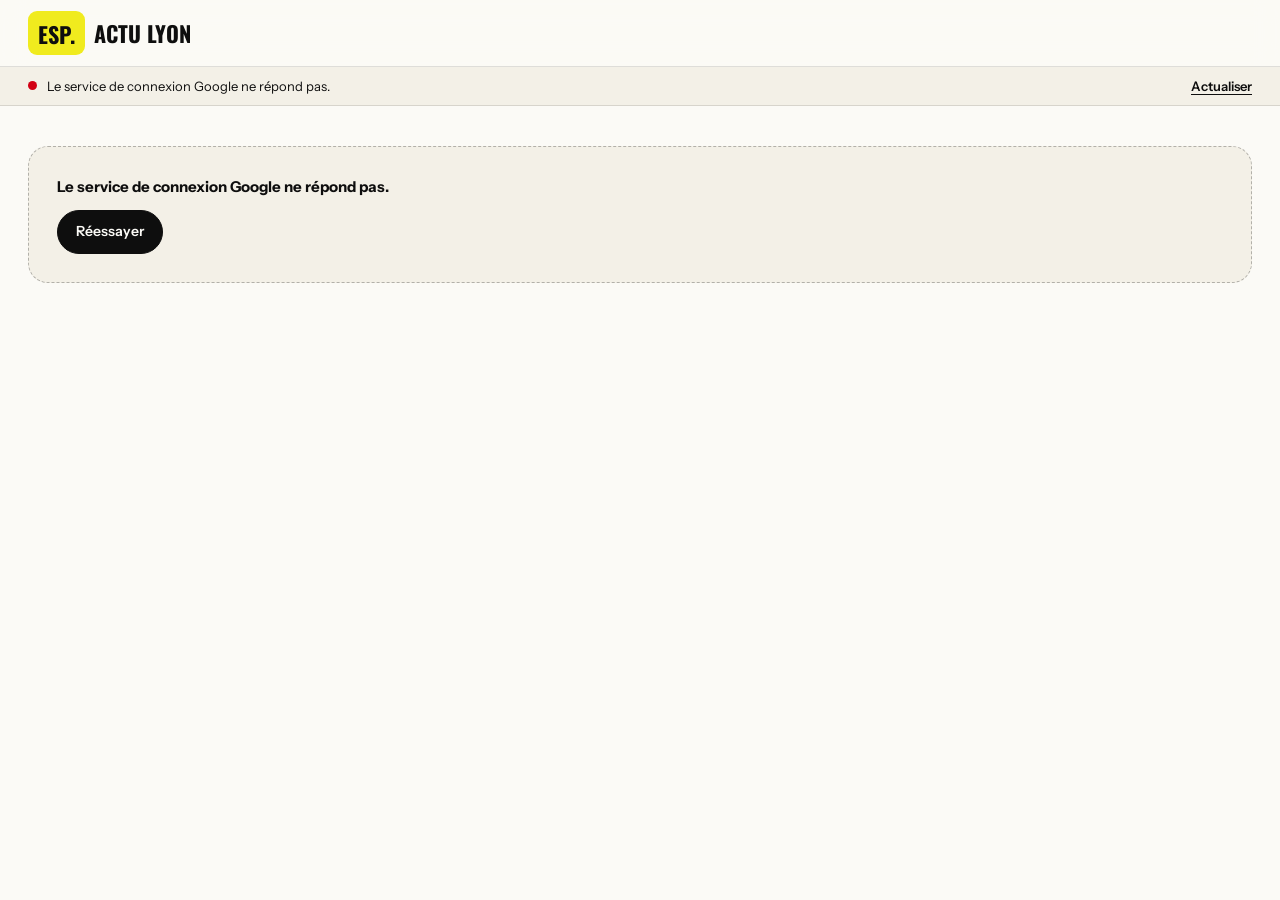
<file: admin/index.html>
<!DOCTYPE html>
<html lang="fr">
<head>
<meta charset="utf-8">
<meta name="viewport" content="width=device-width, initial-scale=1">
<title>ESP. Actu Lyon · Outil interne</title>
<link rel="preconnect" href="https://fonts.googleapis.com">
<link rel="preconnect" href="https://fonts.gstatic.com" crossorigin>
<link href="https://fonts.googleapis.com/css2?family=Instrument+Sans:wght@400;500;600&family=Libre+Baskerville:ital,wght@0,400;0,700;1,400&family=Oswald:wght@500;600;700&display=swap" rel="stylesheet">
<style>
/* Charte ESP, version « outil » : fond clair, calme, contrastes réservés à l'écran TV. */
:root{
  --ink:#0E0E0E; --paper:#FBFAF6; --red:#D20014; --yellow:#F0EB1E; --ocre:#B16800; --lav:#B494DC;
  --line:rgba(14,14,14,.12); --soft:#F3F0E7; --mute:#6a665d; --ok:#2f8a55; --r:20px;
  --sh:0 1px 2px rgba(14,14,14,.05),0 14px 34px -18px rgba(14,14,14,.28);
  --f-display:'Oswald','Arial Narrow',Impact,sans-serif;
  --f-serif:'Libre Baskerville',Georgia,serif;
  --f-body:'Instrument Sans','Helvetica Neue',Arial,sans-serif;
  color-scheme:light;
}
*{box-sizing:border-box}
html,body{margin:0}
body{background:var(--paper);color:var(--ink);font-family:var(--f-body);font-size:15px;line-height:1.55;-webkit-font-smoothing:antialiased}
a{color:inherit}
button,input,select,textarea{font:inherit;color:inherit}
button{cursor:pointer}
:focus-visible{outline:3px solid var(--red);outline-offset:2px;border-radius:8px}
h1,h2,h3,p{margin:0}
.wrap{max-width:1440px;margin:0 auto;padding:0 28px}
@media(max-width:700px){.wrap{padding:0 16px}}
.muted{color:var(--mute)}
.small{font-size:13px}
.kicker{font-weight:600;text-transform:uppercase;letter-spacing:.12em;font-size:12px;color:var(--mute)}
.disp{font-family:var(--f-display);font-weight:600;line-height:1.1}

/* En-tête */
.top{position:sticky;top:0;z-index:40;background:rgba(251,250,246,.9);backdrop-filter:blur(12px);-webkit-backdrop-filter:blur(12px);border-bottom:1px solid var(--line)}
.top .wrap{display:flex;align-items:center;gap:22px;min-height:66px;flex-wrap:wrap;padding-top:8px;padding-bottom:8px}
.brand{display:flex;align-items:center;gap:9px;font-family:var(--f-display);font-weight:700;font-size:22px;text-transform:uppercase;white-space:nowrap}
.brand .b1{background:var(--yellow);padding:6px 10px 4px;border-radius:9px}
nav.main{display:flex;gap:2px;flex:1;overflow-x:auto;scrollbar-width:none}
nav.main::-webkit-scrollbar{display:none}
nav.main button{border:0;background:none;font-weight:500;padding:8px 14px;border-radius:99px;white-space:nowrap;color:var(--mute);display:flex;gap:7px;align-items:center}
nav.main button:hover{background:var(--soft);color:var(--ink)}
nav.main button[aria-current=page]{background:var(--ink);color:var(--paper)}
nav.main .cnt{background:var(--red);color:#fff;border-radius:99px;font-size:11px;font-weight:600;padding:0 7px;line-height:18px}
.who{display:flex;align-items:center;gap:8px;font-size:13px;color:var(--mute)}
.who input{border:1px solid var(--line);background:#fff;border-radius:99px;padding:5px 12px;width:130px}
.av{display:inline-grid;place-items:center;width:28px;height:28px;border-radius:50%;background:var(--ink);color:var(--yellow);font-size:11px;font-weight:600;flex:none}
.sync{background:var(--soft);font-size:13px;border-bottom:1px solid var(--line)}
.sync .wrap{display:flex;justify-content:space-between;align-items:center;gap:8px 18px;flex-wrap:wrap;min-height:38px;padding-top:5px;padding-bottom:5px}
.sync .l,.sync .r{display:flex;gap:10px;align-items:center;flex-wrap:wrap}
.sd{display:inline-block;width:9px;height:9px;border-radius:50%;background:var(--mute)}
.sd.ok{background:var(--ok)}.sd.bad{background:var(--red)}.sd.wait{background:var(--ocre);animation:pulse 1s infinite}
@keyframes pulse{50%{opacity:.3}}
.linkbtn{border:0;background:none;padding:0;font-weight:600;text-decoration:underline;text-underline-offset:3px}

/* Boutons, champs */
.btn{display:inline-flex;align-items:center;gap:8px;background:var(--ink);color:var(--paper);border:1px solid var(--ink);padding:10px 18px;border-radius:99px;font-weight:600;font-size:14px;text-decoration:none;white-space:nowrap;transition:transform .15s,box-shadow .15s}
.btn:hover{transform:translateY(-1px);box-shadow:0 10px 22px -14px rgba(14,14,14,.6)}
.btn.alt{background:#fff;color:var(--ink);border-color:rgba(14,14,14,.22)}
.btn.red{background:var(--red);border-color:var(--red);color:#fff}
.btn.yel{background:var(--yellow);border-color:var(--yellow);color:var(--ink)}
.btn.sm{padding:6px 12px;font-size:13px}
.btn.dgr{background:#fff;color:var(--red);border-color:rgba(210,0,20,.35)}
.btn:disabled{opacity:.45;cursor:default;transform:none;box-shadow:none}
.inp,select.inp,textarea.inp{border:1px solid var(--line);background:#fff;padding:9px 13px;border-radius:12px;min-width:0;width:100%}
textarea.inp{resize:vertical;min-height:90px}
.field{display:grid;gap:5px}
.field>label,.field>.lab{font-size:12.5px;font-weight:600;color:var(--mute)}
.field .hint{font-size:12px;color:var(--mute)}
.count{font-size:12px;color:var(--mute);justify-self:end;margin-top:-2px}
.count.over{color:var(--red);font-weight:600}
.seg{display:inline-flex;background:var(--soft);border-radius:99px;padding:3px;flex-wrap:wrap}
.seg button{border:0;background:none;padding:6px 14px;border-radius:99px;font-weight:600;font-size:13px;color:var(--mute)}
.seg button[aria-pressed=true]{background:#fff;color:var(--ink);box-shadow:0 1px 3px rgba(14,14,14,.15)}
.chip{display:inline-flex;align-items:center;gap:6px;font-weight:600;font-size:12px;padding:3px 10px;border-radius:99px;background:var(--soft);line-height:1.5;white-space:nowrap}
.chip i{width:8px;height:8px;border-radius:50%;display:inline-block;box-shadow:inset 0 0 0 1px rgba(14,14,14,.25)}
.badge{display:inline-block;font-size:11px;font-weight:600;padding:1px 8px;border-radius:99px;line-height:1.6;white-space:nowrap}
.b-urg{background:var(--red);color:#fff}.b-late{background:var(--ink);color:var(--yellow)}.b-soon{background:var(--yellow)}.b-off{background:var(--soft);color:var(--mute);box-shadow:inset 0 0 0 1px var(--line)}.b-tv{background:var(--lav)}
.panel{background:#fff;border:1px solid var(--line);border-radius:24px;padding:22px;box-shadow:var(--sh)}
.panel.y{background:color-mix(in srgb,var(--yellow) 38%,var(--paper));border-color:transparent;box-shadow:none}
.panel.l{background:color-mix(in srgb,var(--lav) 34%,var(--paper));border-color:transparent;box-shadow:none}
.panel.k{background:var(--ink);color:var(--paper);border-color:var(--ink)}
.empty{border:1px dashed rgba(14,14,14,.28);border-radius:20px;padding:28px;background:var(--soft);display:grid;gap:12px;justify-items:start}
.head{display:flex;justify-content:space-between;align-items:flex-end;gap:16px;flex-wrap:wrap;padding:34px 0 22px}
.head h1{font-family:var(--f-display);font-weight:700;font-size:44px;line-height:1;text-transform:uppercase}
.tools{display:flex;gap:10px;flex-wrap:wrap;align-items:center}
.toolbar{display:flex;gap:10px;flex-wrap:wrap;align-items:center;margin-bottom:18px}
.toolbar .inp{width:auto}
.toolbar input[type=search]{flex:1;min-width:220px}
main{padding-bottom:80px;min-height:70vh}

/* Vignettes */
.th{position:relative;overflow:hidden;border-radius:12px;background:var(--acc,var(--soft));aspect-ratio:4/3}
.th img{position:absolute;inset:0;width:100%;height:100%;object-fit:cover}
.th.duo img{filter:grayscale(1) contrast(1.1) brightness(1.3);mix-blend-mode:multiply}
.th .ph{position:absolute;inset:0;display:grid;place-items:center;font-family:var(--f-display);font-weight:700;font-size:22px;text-transform:uppercase;color:rgba(14,14,14,.55)}
.th .gl{position:absolute;right:6px;bottom:6px;background:#fff;border-radius:99px;font-size:11px;font-weight:600;padding:0 7px}

/* Tableau de bord */
.dash{display:grid;grid-template-columns:minmax(0,1.5fr) minmax(0,1fr);gap:24px}
@media(max-width:1000px){.dash{grid-template-columns:1fr}}
.stats{display:grid;grid-template-columns:repeat(auto-fit,minmax(120px,1fr));gap:10px;margin-bottom:22px}
.stat{background:#fff;border:1px solid var(--line);border-radius:18px;padding:14px 16px;cursor:pointer;text-align:left}
.stat:hover{border-color:var(--ink)}
.stat b{display:block;font-family:var(--f-display);font-size:34px;line-height:1}
.stat span{font-size:12.5px;color:var(--mute);font-weight:600}
.list{list-style:none;margin:0;padding:0;display:grid;gap:4px}
.list li{display:grid;grid-template-columns:70px minmax(0,1fr) auto;gap:14px;align-items:center;padding:8px;border-radius:14px;cursor:pointer}
.list li:hover{background:var(--soft)}
.list .t{font-family:var(--f-display);font-weight:600;font-size:17px;line-height:1.2}
.mini{position:relative;aspect-ratio:16/9;border-radius:14px;overflow:hidden;background:#000}
.mini iframe{position:absolute;left:0;top:0;width:1920px;height:1080px;border:0;transform-origin:0 0}

/* Liste */
.rows{display:grid}
.rowc{display:grid;grid-template-columns:86px minmax(0,1fr) 190px auto;gap:16px;align-items:center;padding:12px;border-top:1px solid var(--line);border-radius:16px}
.rowc:hover{background:var(--soft)}
.rowc.arch{opacity:.55}
.rowc .t{border:0;background:none;padding:0;text-align:left;font-family:var(--f-display);font-weight:600;font-size:19px;line-height:1.2}
.rowc .t:hover{text-decoration:underline;text-underline-offset:3px}
.meta{display:flex;gap:6px;flex-wrap:wrap;align-items:center;margin-top:6px}
.dates{font-size:12.5px;line-height:1.5;color:var(--mute)}
.acts{display:flex;gap:6px;flex-wrap:wrap;justify-content:flex-end}
@media(max-width:1000px){.rowc{grid-template-columns:72px minmax(0,1fr)}.rowc .dates,.rowc .acts{grid-column:2;justify-content:flex-start}}

/* Colonnes (kanban) */
.board{display:grid;grid-template-columns:repeat(7,minmax(210px,1fr));gap:12px;overflow-x:auto;padding-bottom:20px;align-items:start}
.col{background:var(--soft);border-radius:22px;min-height:240px;padding:6px}
.col.over{outline:2px dashed var(--ink);outline-offset:-5px}
.col header{padding:12px 12px 8px;display:flex;justify-content:space-between;align-items:center;font-weight:600;font-size:14px}
.col header span:last-child{color:var(--mute);font-weight:500}
.cards{display:grid;gap:10px;padding:4px}
.card{background:#fff;border-radius:16px;padding:8px;box-shadow:var(--sh);cursor:grab;display:grid;gap:8px}
.card.drag{opacity:.4}
.card .th{aspect-ratio:2/1}
.card h3{font-family:var(--f-display);font-weight:600;font-size:16px;line-height:1.22;padding:0 4px;cursor:pointer}
.card h3:hover{text-decoration:underline}
.card .meta{padding:0 4px 2px;margin:0}
.sdot{display:inline-block;width:9px;height:9px;border-radius:50%;margin-right:6px;box-shadow:inset 0 0 0 1px rgba(14,14,14,.2)}

/* Calendrier */
.cal-layout{display:grid;grid-template-columns:minmax(0,1fr) 290px;gap:20px;align-items:start}
@media(max-width:1100px){.cal-layout{grid-template-columns:1fr}}
.cal{display:grid;grid-template-columns:74px repeat(7,minmax(0,1fr));border:1px solid var(--line);border-radius:18px;overflow:hidden;background:#fff}
.cal-h{padding:8px;font-size:11.5px;font-weight:700;letter-spacing:.08em;text-transform:uppercase;color:var(--mute);background:var(--soft)}
.cal-w{padding:8px;background:var(--soft);border-top:1px solid var(--line);font-size:12px;display:flex;flex-direction:column;gap:5px}
.cal-w b{font-family:var(--f-display);font-size:15px}
.cal-w.tf{border-left:6px solid var(--tf)}
.cal-day{min-height:116px;padding:5px;border-top:1px solid var(--line);border-left:1px solid rgba(14,14,14,.07);display:flex;flex-direction:column;gap:3px;min-width:0}
.cal-day.out{background:rgba(14,14,14,.025)}
.cal-day.out .dn{opacity:.4}
.cal-day.today{background:rgba(240,235,30,.16)}
.cal-day.over,.drop.over{background:rgba(180,148,220,.3);outline:2px dashed var(--ink);outline-offset:-3px}
.dn{display:flex;justify-content:space-between;align-items:center;font-weight:700;font-size:12.5px}
.cal-day.today .dn span{background:var(--ink);color:#fff;border-radius:99px;padding:0 7px}
.plus{opacity:0;border:0;background:var(--soft);border-radius:99px;width:20px;height:20px;line-height:20px;font-size:14px;padding:0}
.cal-day:hover .plus,.plus:focus-visible{opacity:1}
.cchip{display:flex;align-items:center;gap:5px;padding:3px 6px;border-radius:7px;background:var(--paper);border:1px solid var(--line);font-size:11.5px;line-height:1.25;cursor:grab;min-width:0}
.cchip i{width:8px;height:8px;border-radius:50%;flex:none;box-shadow:0 0 0 1px rgba(14,14,14,.3)}
.cchip span{flex:1;min-width:0;overflow:hidden;text-overflow:ellipsis;white-space:nowrap}
.cchip.fl{background:color-mix(in srgb,var(--red) 14%,#fff);cursor:pointer}
.cchip.drag{opacity:.4}
.ctf{display:block;width:100%;text-align:left;border:0;border-radius:5px;padding:1px 6px;font-size:10.5px;font-weight:700;overflow:hidden;text-overflow:ellipsis;white-space:nowrap}
.side{display:grid;gap:14px}
.box{background:var(--soft);border-radius:18px;padding:14px}
.box h3{font-family:var(--f-display);font-size:18px;margin-bottom:6px}
.box .stack{display:grid;gap:6px;margin-top:8px}

/* Formulaires / volets */
.modal{position:fixed;inset:0;z-index:100;display:flex;justify-content:flex-end}
.mback{position:absolute;inset:0;background:rgba(14,14,14,.45)}
.sheet{position:relative;background:var(--paper);width:min(860px,100%);height:100%;overflow:auto;box-shadow:-20px 0 50px -20px rgba(14,14,14,.4);animation:slin .25s cubic-bezier(.2,.7,.2,1)}
.sheet.narrow{width:min(520px,100%);height:auto;max-height:92vh;margin:auto;border-radius:24px}
.modal.center{justify-content:center;align-items:center}
@keyframes slin{from{transform:translateX(30px);opacity:0}}
.mx{position:absolute;right:16px;top:14px;border:0;background:var(--soft);width:36px;height:36px;border-radius:50%;font-size:15px;z-index:2}
.mbody{padding:30px 30px 34px}
.mbody h2{font-family:var(--f-display);font-weight:700;font-size:30px;line-height:1.05;margin:6px 46px 4px 0}
.grid2{display:grid;grid-template-columns:1fr 1fr;gap:12px 16px}
.grid3{display:grid;grid-template-columns:repeat(3,1fr);gap:12px 16px}
.full{grid-column:1/-1}
@media(max-width:640px){.grid2,.grid3{grid-template-columns:1fr}}
fieldset{border:1px solid var(--line);border-radius:18px;padding:16px 16px 18px;margin:18px 0 0;background:#fff}
legend{font-family:var(--f-display);font-weight:600;font-size:17px;padding:0 8px}
.opts{display:flex;gap:6px;flex-wrap:wrap}
.opts label{cursor:pointer}
.opts input{position:absolute;opacity:0;pointer-events:none}
.opts span{display:inline-block;border:1px solid var(--line);background:#fff;padding:6px 13px;border-radius:99px;font-weight:600;font-size:13px}
.opts input:checked+span{background:var(--ink);color:var(--paper);border-color:var(--ink)}
.opts input:focus-visible+span{outline:3px solid var(--red);outline-offset:2px}
.media-ed{display:flex;gap:14px;align-items:center;flex-wrap:wrap}
.media-ed .th{width:170px;flex:none}
.gal{list-style:none;margin:10px 0 0;padding:0;display:grid;gap:8px}
.gal li{display:grid;grid-template-columns:70px 1fr auto;gap:10px;align-items:center;background:var(--soft);border-radius:14px;padding:6px 8px}
.gal .th{width:70px}
.gal .ctl{display:flex;gap:4px}
.gal .ctl button{border:0;background:#fff;border-radius:8px;width:30px;height:30px}
.coms{list-style:none;margin:10px 0 0;padding:0;display:grid;gap:8px}
.coms li{background:#fff;border:1px solid var(--line);border-radius:14px;padding:10px 12px;font-size:14px}
.coms li header{display:flex;gap:8px;align-items:center;font-size:12.5px;color:var(--mute)}
.coms li header b{color:var(--ink)}
.foot{display:flex;gap:10px;flex-wrap:wrap;justify-content:space-between;margin-top:24px;padding-top:18px;border-top:1px solid var(--line)}
.foot>div{display:flex;gap:8px;flex-wrap:wrap}
.conflict{background:color-mix(in srgb,var(--red) 12%,#fff);border:1px solid rgba(210,0,20,.35);border-radius:14px;padding:12px 14px;margin-top:14px;display:grid;gap:8px}

/* Éditions */
.eds{display:grid;grid-template-columns:repeat(auto-fill,minmax(290px,1fr));gap:16px}
.ed{background:#fff;border:1px solid var(--line);border-radius:22px;padding:20px;display:grid;gap:6px;box-shadow:var(--sh);cursor:pointer}
.ed:hover{border-color:var(--ink)}
.ed-items{list-style:none;margin:12px 0 0;padding:0;display:grid;gap:8px}
.ed-items li{display:grid;grid-template-columns:20px 64px minmax(0,1fr) auto;gap:10px;align-items:center;background:#fff;border:1px solid var(--line);border-radius:14px;padding:6px 10px;cursor:grab}
.ed-items li.drag{opacity:.4}.ed-items li.over{outline:2px dashed var(--ink)}
.ed-items .th{width:64px}

/* Flash */
.fl-grid{display:grid;grid-template-columns:minmax(0,1fr) minmax(0,1.1fr);gap:28px;align-items:start}
@media(max-width:1000px){.fl-grid{grid-template-columns:1fr}}
.fl-list{list-style:none;margin:0;padding:0;display:grid;gap:10px}
.fl-list li{border:1px solid var(--line);border-radius:18px;padding:14px 16px;background:#fff;display:grid;gap:6px}
.fl-list li.on{background:var(--red);color:#fff;border-color:var(--red)}
.fl-list li.on .btn.alt{border-color:transparent}
.fl-list b{font-family:var(--f-display);font-size:20px;font-weight:600}
.lvl-info{background:color-mix(in srgb,var(--yellow) 60%,#fff)}.lvl-imp{background:color-mix(in srgb,var(--ocre) 25%,#fff)}.lvl-urg{background:color-mix(in srgb,var(--red) 18%,#fff)}

/* Diffusion */
.diff{display:grid;grid-template-columns:minmax(0,1fr) 340px;gap:24px;align-items:start}
@media(max-width:1100px){.diff{grid-template-columns:1fr}}
.tvframe{position:relative;aspect-ratio:16/9;background:#000;border-radius:18px;overflow:hidden}
.tvframe iframe{position:absolute;inset:0;width:100%;height:100%;border:0}
.kv{display:grid;grid-template-columns:auto 1fr;gap:4px 12px;font-size:13.5px}
.kv dt{color:var(--mute)}.kv dd{margin:0;word-break:break-word}
.log{max-height:220px;overflow:auto;font-size:12.5px;background:var(--soft);border-radius:12px;padding:8px 10px;white-space:pre-wrap}

.toast{position:fixed;left:50%;bottom:24px;transform:translate(-50%,20px);background:var(--ink);color:var(--paper);padding:11px 20px;border-radius:99px;font-size:14px;z-index:300;opacity:0;pointer-events:none;transition:opacity .25s,transform .25s;max-width:92vw}
.toast.show{opacity:1;transform:translate(-50%,0)}
.toast.bad{background:var(--red)}
body[data-role=contributeur] .ed-only{display:none!important}
.auth{max-width:560px;margin:8vh auto 0;display:grid;gap:16px;justify-items:start}
.auth h1{font-size:clamp(40px,7vw,64px)}
.auth-ov{position:fixed;inset:0;background:rgba(14,14,14,.55);display:grid;place-items:center;z-index:200;padding:16px}
.auth-box{background:var(--paper);border-radius:24px;padding:28px;display:grid;gap:12px;justify-items:start;max-width:420px}
.hist{display:grid;gap:8px;margin-top:10px;list-style:none;padding:0}
.hist li{border:1px solid var(--line);border-radius:14px;padding:10px 12px;display:grid;gap:4px;background:#fff}
.hist header{display:flex;gap:8px;align-items:center;flex-wrap:wrap;font-size:13px}
.hist .chg{font-size:12.5px;color:var(--mute)}
.acc{display:grid;gap:8px;margin-top:10px}
.acc .row{display:grid;grid-template-columns:1fr auto auto;gap:6px;align-items:center}
.acc .row span{overflow-wrap:anywhere;font-size:13.5px}
.lock{background:var(--soft);border-radius:14px;padding:10px 14px;font-size:14px;margin-top:12px}
.loading{display:grid;place-items:center;min-height:50vh;color:var(--mute)}
@media (prefers-reduced-motion:reduce){*{animation-duration:.01ms!important;transition:none!important}}
</style>
</head>
<body>
<header class="top">
  <div class="wrap">
    <div class="brand"><span class="b1">ESP.</span><span>Actu Lyon</span></div>
    <nav class="main" id="nav" aria-label="Sections"></nav>
    <div class="who" id="who"></div>
  </div>
</header>
<div class="sync"><div class="wrap">
  <div class="l"><span class="sd wait" id="sd"></span><span id="sync-t">Connexion…</span></div>
  <div class="r"><span id="pub-t" class="muted"></span><button class="linkbtn" id="refresh" type="button">Actualiser</button></div>
</div></div>
<main id="app"><div class="loading">Chargement des contenus…</div></main>
<div id="modal-root"></div>
<div class="toast" id="toast" role="status" aria-live="polite"></div>

<script src="config.js"></script>
<script>
'use strict';
/* =====================================================================
   ESP. Actu Lyon — outil interne
   - Déployé comme application Web Google Apps Script (liée au Google Sheet
     « Actu Lyon – Base éditoriale ») : chaque membre se connecte avec son
     compte Google, les données vont dans le Sheet, les médias dans Drive.
   - Ouvert hors Apps Script (fichier local), il passe en MODE DÉMO :
     données dans le navigateur, publication = téléchargement des JSON.
   ===================================================================== */

/* ---------- Utilitaires ---------- */
const $ = (s, r = document) => r.querySelector(s);
const $$ = (s, r = document) => [...r.querySelectorAll(s)];
const h = v => String(v == null ? '' : v).replace(/[&<>"']/g, c => ({'&':'&amp;','<':'&lt;','>':'&gt;','"':'&quot;',"'":'&#39;'}[c]));
const norm = s => String(s == null ? '' : s).normalize('NFD').replace(/[\u0300-\u036f]/g, '').toLowerCase().trim();
const yes = v => norm(v) === 'oui';
const pad = n => String(n).padStart(2, '0');
const isoDay = d => d.getFullYear() + '-' + pad(d.getMonth() + 1) + '-' + pad(d.getDate());
const isoMin = d => isoDay(d) + 'T' + pad(d.getHours()) + ':' + pad(d.getMinutes());
const today = () => isoDay(new Date());
const parseDay = s => { const [y, m, d] = String(s).slice(0, 10).split('-').map(Number); return new Date(y, (m || 1) - 1, d || 1); };
const addDays = (s, n) => { const d = parseDay(s); d.setDate(d.getDate() + n); return isoDay(d); };
const diffDays = (a, b) => Math.round((parseDay(b) - parseDay(a)) / 864e5);
const mondayOf = s => { const d = parseDay(s); d.setDate(d.getDate() - (d.getDay() + 6) % 7); return isoDay(d); };
const weekNum = s => { const d = parseDay(s); d.setDate(d.getDate() + 3 - (d.getDay() + 6) % 7); const w1 = new Date(d.getFullYear(), 0, 4); return 1 + Math.round(((d - w1) / 864e5 - 3 + (w1.getDay() + 6) % 7) / 7); };
const MOIS = ['janvier','février','mars','avril','mai','juin','juillet','août','septembre','octobre','novembre','décembre'];
const MO = ['janv.','févr.','mars','avr.','mai','juin','juil.','août','sept.','oct.','nov.','déc.'];
const JOURS = ['dim.','lun.','mar.','mer.','jeu.','ven.','sam.'];
const fmtD = s => { if (!s) return ''; const d = parseDay(s); return d.getDate() + ' ' + MO[d.getMonth()]; };
const fmtDT = s => { if (!s) return ''; const d = new Date(String(s).length <= 10 ? s + 'T00:00' : s); return isNaN(d) ? s : fmtD(isoDay(d)) + ' ' + pad(d.getHours()) + 'h' + pad(d.getMinutes()); };
const uid = p => p + '-' + Date.now().toString(36) + Math.random().toString(36).slice(2, 6);
const initials = n => String(n || '?').split(/[\s.@_-]+/).filter(Boolean).slice(0, 2).map(x => x[0].toUpperCase()).join('');
function toast(msg, bad) { const t = $('#toast'); t.textContent = msg; t.className = 'toast show' + (bad ? ' bad' : ''); clearTimeout(toast.t); toast.t = setTimeout(() => t.className = 'toast', bad ? 6000 : 3000); }

/* ---------- Référentiels (identiques à l'onglet « Listes » du Sheet) ---------- */
const STATUTS = ['Brouillon', 'À traiter', 'Sélectionné', 'En préparation', 'À valider', 'Programmé', 'Publié'];
const ST_COL = { 'Brouillon': '#d8d4c8', 'À traiter': '#B494DC', 'Sélectionné': '#d9c9ee', 'En préparation': '#F0EB1E', 'À valider': '#B16800', 'Programmé': '#0E0E0E', 'Publié': '#D20014' };
const PRIOS = ['Basse', 'Normale', 'Haute', 'Urgente'];
const SUPPORTS = ['NEWS', 'TV', 'NEWS + TV'];
const ED_ST = ['Brouillon', 'En préparation', 'À valider', 'Programmée', 'Publiée', 'Archivée'];
const TF_COL = { Rouge: '#D20014', Jaune: '#F0EB1E', Lavande: '#B494DC', Ocre: '#B16800', Encre: '#0E0E0E' };
const FL_LVL = ['Info', 'Important', 'Urgent'];
const FL_ST = ['Brouillon', 'Programmé', 'Archivé'];
const stOf = v => STATUTS.find(s => norm(s) === norm(v)) || 'À traiter';
const isTV = r => { const s = norm(r.support); return !s || s === 'tv' || s === 'news + tv'; };

/* =====================================================================
   Construction des fichiers publics (content.json / flash.json).
   ⚠ Même fonction que buildPublic() dans Code.gs : garder les deux identiques.
   ===================================================================== */
function buildPublic(db, opt) {
  opt = opt || {};
  const N = s => String(s == null ? '' : s).normalize('NFD').replace(/[\u0300-\u036f]/g, '').toLowerCase().trim();
  const Y = v => N(v) === 'oui';
  const p2 = n => String(n).padStart(2, '0');
  const now = opt.now || new Date();
  const td = now.getFullYear() + '-' + p2(now.getMonth() + 1) + '-' + p2(now.getDate());
  const nowDT = td + 'T' + p2(now.getHours()) + ':' + p2(now.getMinutes()) + ':00';
  const media = opt.mediaUrl || (id => id);
  const src = (id, kind) => !id ? '' : /^(https?:|data:|\.\.?\/)/.test(id) ? id : media(id, kind);
  const cats = (db.categories || []).filter(c => c.id).map(c => ({ id: String(c.id), label: c.libelle || c.id, color: c.couleur || '#F0EB1E' }));
  const catId = v => { const n = N(v); const c = cats.find(c => N(c.id) === n || N(c.label) === n); return c ? c.id : 'campus'; };
  const fmt = v => { const n = N(v); return n === 'seule' ? 'seule' : n.indexOf('group') === 0 ? 'groupe' : n.indexOf('plein') === 0 ? 'plein' : ''; };
  const gal = c => String(c || '').split(';').map(x => x.trim()).filter(Boolean).map(x => {
    const i = x.indexOf('|'), id = (i < 0 ? x : x.slice(0, i)).trim(), cap = i < 0 ? '' : x.slice(i + 1).trim();
    const v = id.indexOf('v:') === 0;
    return { type: v ? 'video' : 'image', src: src(v ? id.slice(2) : id, v ? 'video' : 'image'), caption: cap };
  }).filter(g => g.src);
  // Ordre défini par l'édition en cours (Publiée ou Programmée, dates couvrant aujourd'hui)
  const order = {};
  (db.editions || []).filter(e => ['publiee', 'programmee'].indexOf(N(e.statut)) >= 0 && (!e.date_debut || e.date_debut <= td) && (!e.date_fin || e.date_fin >= td))
    .forEach(e => String(e.contenus_ordonnes || '').split(';').map(s => s.trim()).filter(Boolean).forEach((id, k) => { if (!(id in order)) order[id] = k + 1; }));
  const only = opt.onlyIds ? new Set(opt.onlyIds) : null;
  const okSt = r => opt.anyStatus || ['programme', 'publie'].indexOf(N(r.statut)) >= 0;
  const okSup = r => { const s = N(r.support); return !s || s === 'tv' || s === 'news + tv'; };
  const items = (db.items || []).filter(r => r.id && (only ? only.has(r.id) : (!Y(r.archive) && okSt(r) && okSup(r) && (!r.date_expiration || r.date_expiration >= td))))
    .map(r => {
      const c = catId(r.categorie);
      const o = {
        id: r.id, title: r.titre || '', chapo: r.accroche || '', resume: r.resume_court || '', cat: c,
        prio: r.priorite || 'Normale', format: fmt(r.format_tv), qr: Y(r.qr_tv) && !!r.lien_externe, link: r.lien_externe || '',
        qrLabel: r.legende_qr || '', filter: N(r.filtre_photo) !== 'non', fit: Y(r.photo_entiere),
        image: src(r.image_id, 'image'), gallery: gal(r.galerie),
        pub: only ? '' : (r.date_publication || ''), exp: only ? '' : (r.date_expiration || ''), evt: r.date_evenement || '',
        order: (r.id in order) ? String(order[r.id]) : String(r.ordre || '')
      };
      if (c === 'horoscope') o.text = r.description || '';
      return o;
    });
  const tempsForts = (db.tempsForts || []).filter(t => t.id && Y(t.afficher_tv) && t.date_debut && (t.date_fin || t.date_debut) >= td)
    .map(t => ({ id: t.id, title: t.titre || '', start: t.date_debut, end: t.date_fin || '', color: t.couleur || 'Rouge' }));
  const flashes = (db.flashes || []).filter(f => f.id && N(f.statut) === 'programme' && (!f.fin || f.fin > nowDT))
    .map(f => ({ id: f.id, title: f.titre || '', message: f.message || '', level: f.niveau || 'Info', duration: parseInt(f.duree_secondes, 10) || 30, start: f.debut || '', end: f.fin || '' }));
  const stamp = new Date().toISOString();
  return {
    content: { version: 1, generatedAt: stamp, generatedBy: opt.by || '', categories: cats, items, tempsForts },
    flash: { version: 1, generatedAt: stamp, flashes }
  };
}

/* =====================================================================
   Connexion aux données
   - Réel : admin/config.js renseigné → connexion Google, puis chaque action
     est envoyée au script Google (Apps Script) qui écrit dans le Sheet / Drive.
   - Démo : sans configuration (ou ?demo=1) → données dans ce navigateur.
   ===================================================================== */
const CFG = window.ADMIN_CONFIG || {};
const LIVE = !!(CFG.apiUrl && CFG.clientId) && !/[?&]demo=1/.test(location.search);
const TOKEN_KEY = 'espActu.idt';

/* Connexion Google (Google Identity Services) */
const Auth = {
  token: null, waiting: [],
  claims(t) { try { return JSON.parse(decodeURIComponent(escape(atob(t.split('.')[1].replace(/-/g, '+').replace(/_/g, '/'))))); } catch (_) { return null; } },
  valid(t) { const c = t && this.claims(t); return !!(c && c.exp * 1000 > Date.now() + 60000); },
  init() {
    try { const t = sessionStorage.getItem(TOKEN_KEY); if (this.valid(t)) this.token = t; } catch (_) {}
    return new Promise((res, rej) => {
      const s = document.createElement('script'); s.src = 'https://accounts.google.com/gsi/client'; s.async = true;
      s.onload = () => {
        google.accounts.id.initialize({ client_id: CFG.clientId, callback: r => this.got(r.credential), auto_select: true, cancel_on_tap_outside: false, use_fedcm_for_prompt: true });
        res();
      };
      s.onerror = () => rej(new Error('Le service de connexion Google ne répond pas.'));
      document.head.appendChild(s);
    });
  },
  got(t) {
    this.token = t; try { sessionStorage.setItem(TOKEN_KEY, t); } catch (_) {}
    const w = this.waiting; this.waiting = []; w.forEach(f => f(t));
    if (!w.length) loadAll();   // connexion après un refus d’accès ou une déconnexion
    const ov = $('#auth-ov'); if (ov) ov.remove();
  },
  /* Jeton valide, ou demande de connexion (première fois, ou session expirée après ~1 h) */
  ensure() {
    if (this.valid(this.token)) return Promise.resolve(this.token);
    return new Promise(res => {
      this.waiting.push(res);
      if (S.me && S.me.email) this.relogin(); else signInScreen();
    });
  },
  relogin() {
    if ($('#auth-ov')) return;
    const ov = document.createElement('div'); ov.id = 'auth-ov'; ov.className = 'auth-ov';
    ov.innerHTML = `<div class="auth-box"><p class="kicker">Session expirée</p><h2>Reconnecte-toi pour continuer</h2><p class="small muted">Ta saisie en cours est conservée.</p><div class="gbtn"></div></div>`;
    document.body.appendChild(ov);
    google.accounts.id.renderButton($('.gbtn', ov), { theme: 'outline', size: 'large', shape: 'pill', text: 'continue_with', locale: 'fr' });
    google.accounts.id.prompt();
  },
  signOut() {
    try { sessionStorage.removeItem(TOKEN_KEY); } catch (_) {}
    this.token = null; S.me = { email: '', name: '' };
    try { google.accounts.id.disableAutoSelect(); } catch (_) {}
    signInScreen();
  }
};
function signInScreen(msg) {
  $('#nav').innerHTML = ''; $('#who').innerHTML = ''; setSync('wait', 'Non connecté·e');
  $('#app').innerHTML = `<div class="wrap"><section class="auth">
    <p class="kicker">Outil interne</p><h1>ESP. Actu Lyon</h1>
    <p>Connecte-toi avec ton compte Google pour proposer et gérer les contenus de l’écran du coworking.</p>
    ${msg ? `<div class="conflict"><b>${h(msg)}</b></div>` : ''}
    <div id="gbtn"></div>
    <p class="small muted">Seules les adresses autorisées par l’équipe peuvent entrer. Textes, photos, vidéos et historique sont rangés dans le Google Drive de l’école.</p>
  </section></div>`;
  google.accounts.id.renderButton($('#gbtn'), { theme: 'filled_black', size: 'large', shape: 'pill', text: 'signin_with', locale: 'fr' });
  if (!msg) google.accounts.id.prompt();
}

/* Appel du script Google. Corps en text/plain : pas de requête préalable CORS. */
async function remote(fn, ...args) {
  for (let attempt = 0; attempt < 2; attempt++) {
    const token = await Auth.ensure();
    let r;
    try {
      const res = await fetch(CFG.apiUrl, { method: 'POST', redirect: 'follow', headers: { 'Content-Type': 'text/plain;charset=utf-8' }, body: JSON.stringify({ fn, args, token }) });
      r = await res.json();
    } catch (e) { throw new Error('Serveur injoignable (connexion internet ou adresse du script).'); }
    if (r.ok) return r.data;
    if (r.code === 401 && attempt === 0) { Auth.token = null; try { sessionStorage.removeItem(TOKEN_KEY); } catch (_) {} continue; }
    const err = new Error(r.error || 'Erreur du serveur'); err.code = r.code; throw err;
  }
}
const DEMO_KEY = 'espActu.demo.v1';
const DEMO_ROLE = (location.search.match(/[?&]role=(admin|editeur|contributeur)/) || [])[1] || 'admin';
const Demo = {
  db() { try { const d = JSON.parse(localStorage.getItem(DEMO_KEY)); if (d && d.items) return d; } catch (_) {} const s = demoSeed(); this.put(s); return s; },
  put(d) { d.rev = (d.rev || 0) + 1; try { localStorage.setItem(DEMO_KEY, JSON.stringify(d)); } catch (e) { toast('Stockage du navigateur plein : retire des médias de démonstration.', true); } },
  log(d, kind, id, action, before, after) {
    d.history = (d.history || []).concat([{ date: isoMin(new Date()), par: S.me.name || 'Démo', email: '', onglet: kind, id, action, titre: (after || before || {}).titre || '', avant: before, apres: after }]).slice(-300);
  },
  async load() { const d = this.db(); return { db: d, me: { email: '', name: localStorage.getItem('espActu.me') || '', role: DEMO_ROLE }, settings: Object.assign({ mode: 'demo', tvUrl: '../tv/index.html', canAdmin: DEMO_ROLE === 'admin', access: d.access || [] }, d.settings || {}), rev: d.rev }; },
  async rev() { return { rev: this.db().rev }; },
  async save(kind, obj, expected) {
    const d = this.db(); const list = d[kind] = d[kind] || []; const i = list.findIndex(x => x.id === obj.id);
    if (i >= 0 && expected && list[i].modifie_le && list[i].modifie_le !== expected) return { conflict: true, current: list[i] };
    if (DEMO_ROLE === 'contributeur') {
      const open = s => ['brouillon', 'a traiter'].includes(norm(s));
      if (kind !== 'items' && kind !== 'comments') throw new Error('Ton rôle (contributeur) permet seulement de proposer des contenus et de commenter.');
      if (kind === 'items' && ((i >= 0 && !open(list[i].statut)) || !open(obj.statut))) throw new Error('Ton rôle permet les statuts Brouillon ou À traiter ; un·e éditeur·rice fera la suite.');
    }
    const before = i >= 0 ? Object.assign({}, list[i]) : null;
    if (i >= 0) list[i] = Object.assign({}, list[i], obj); else list.push(obj);
    this.log(d, kind, obj.id, before ? 'modification' : 'creation', before, i >= 0 ? list[i] : obj);
    this.put(d); return { ok: true, obj: i >= 0 ? list[i] : obj, rev: d.rev };
  },
  async remove(kind, id) {
    const d = this.db(); const before = (d[kind] || []).find(x => x.id === id) || null;
    d[kind] = (d[kind] || []).filter(x => x.id !== id); if (kind === 'items') d.comments = (d.comments || []).filter(c => c.contenu_id !== id);
    this.log(d, kind, id, 'suppression', before, null); this.put(d); return { ok: true, rev: d.rev };
  },
  async history(kind, id) { return (this.db().history || []).filter(x => x.onglet === kind && x.id === id).reverse().slice(0, 30); },
  async access(op, email, role) {
    const d = this.db(); let l = d.access || [];
    email = String(email || '').trim().toLowerCase();
    if (op !== 'list' && !/^[^@\s]+@[^@\s]+\.[^@\s]+$/.test(email)) throw new Error('Adresse e-mail invalide.');
    if (op === 'set') { l = l.filter(x => x.email !== email).concat([{ email, role }]).sort((a, b) => a.email.localeCompare(b.email)); }
    if (op === 'remove') l = l.filter(x => x.email !== email);
    d.access = l; this.put(d); return l;
  },
  async upload(f) {
    if (f.data.length > 2.5e6) throw new Error('En mode démo, les fichiers sont limités à ~2 Mo (stockés dans le navigateur).');
    const id = uid('m'); localStorage.setItem('espActu.media.' + id, 'data:' + f.mime + ';base64,' + f.data); return { id };
  },
  async publish(what) {
    const d = this.db();
    const pub = buildPublic(d, { by: S.me.name, mediaUrl: id => localStorage.getItem('espActu.media.' + id) || '' });
    if (what !== 'flash') download('content.json', pub.content);
    download('flash.json', pub.flash);
    d.settings = Object.assign({}, d.settings, { lastPublish: { at: isoMin(new Date()), by: S.me.name, ok: true, note: 'Mode démo : fichiers téléchargés, à déposer dans le dossier data/ du dépôt GitHub.' } });
    this.put(d); return { ok: true, lastPublish: d.settings.lastPublish, log: ['content.json et flash.json téléchargés.'] };
  },
  async settings(s) { const d = this.db(); d.settings = Object.assign({}, d.settings, s); this.put(d); return { ok: true, settings: d.settings }; }
};
function download(name, obj) { const a = document.createElement('a'); a.href = URL.createObjectURL(new Blob([JSON.stringify(obj, null, 2)], { type: 'application/json' })); a.download = name; document.body.appendChild(a); a.click(); setTimeout(() => { URL.revokeObjectURL(a.href); a.remove(); }, 500); }
const API = LIVE ? {
  load: () => remote('load'), rev: () => remote('rev'),
  save: (k, o, e) => remote('save', k, o, e || ''), remove: (k, id) => remote('remove', k, id),
  upload: f => remote('upload', f), publish: w => remote('publish', w || 'all'),
  settings: s => remote('settings', s), history: (k, id) => remote('history', k, id),
  access: (op, email, role) => remote('access', op, email, role)
} : Demo;

/* URL d'un média pour l'affichage dans l'outil */
function mediaSrc(id, size) {
  if (!id) return '';
  if (/^(https?:|data:|\.\.?\/)/.test(id)) return id;
  if (!LIVE) return localStorage.getItem('espActu.media.' + id) || '';
  return 'https://drive.google.com/thumbnail?id=' + encodeURIComponent(id) + '&sz=w' + (size || 600);
}
const parseGal = c => String(c || '').split(';').map(x => x.trim()).filter(Boolean).map(x => { const i = x.indexOf('|'), id = (i < 0 ? x : x.slice(0, i)).trim(), cap = i < 0 ? '' : x.slice(i + 1).trim(); return id.startsWith('v:') ? { k: 'v', id: id.slice(2), cap } : { k: 'i', id, cap }; }).filter(g => g.id);
const galCell = g => (g || []).map(x => (x.k === 'v' ? 'v:' : '') + x.id + (x.cap ? '|' + x.cap.replace(/[;|]/g, ' ') : '')).join(';');

/* =====================================================================
   État
   ===================================================================== */
const S = {
  db: { items: [], editions: [], comments: [], tempsForts: [], flashes: [], categories: [], team: [] },
  me: { email: '', name: '' }, settings: {}, rev: 0,
  view: 'dash', contentsMode: 'cols', filters: { q: '', cat: '', st: '', sup: '', arch: false, mine: false },
  calMonth: today().slice(0, 7), edOpen: null, prevDate: '', prevAll: false, openForm: null
};
const VIEWS = [['dash', 'Accueil'], ['contents', 'Contenus'], ['calendar', 'Calendrier'], ['tf', 'Temps forts'], ['editions', 'Éditions', 'editeur'], ['flash', 'Flash Info', 'editeur'], ['diffusion', 'Diffusion TV']];
const ROLE_RANK = { contributeur: 0, editeur: 1, admin: 2 };
const ROLE_LABEL = { contributeur: 'Contributeur·rice', editeur: 'Éditeur·rice', admin: 'Admin' };
const canRole = r => !r || (ROLE_RANK[S.me.role] || 0) >= ROLE_RANK[r];
const isContrib = () => S.me.role === 'contributeur';
const cats = () => S.db.categories.length ? S.db.categories : [{ id: 'campus', libelle: 'Campus', couleur: '#F0EB1E' }];
const catOf = v => { const n = norm(v); return cats().find(c => norm(c.id) === n || norm(c.libelle) === n) || cats().find(c => c.id === 'campus') || cats()[0]; };
const itemById = id => S.db.items.find(i => i.id === id);
const myName = () => S.me.name || S.me.email || 'Anonyme';

function setSync(state, text) { $('#sd').className = 'sd ' + state; $('#sync-t').textContent = text; }
function renderPubInfo() {
  const lp = S.settings.lastPublish;
  $('#pub-t').textContent = lp ? (lp.ok ? 'Dernière publication : ' : 'Échec de publication : ') + fmtDT(lp.at) + (lp.by ? ' par ' + lp.by : '') : 'Pas encore publié';
}

async function loadAll(silent) {
  try {
    if (!silent) setSync('wait', 'Chargement…');
    const r = await API.load();
    S.db = Object.assign({ items: [], editions: [], comments: [], tempsForts: [], flashes: [], categories: [], team: [] }, r.db);
    S.me = r.me || S.me; S.settings = r.settings || {}; S.rev = r.rev;
    if (!S.me.name) { const t = S.db.team.find(p => p.email && norm(p.email) === norm(S.me.email)); if (t) S.me.name = t.nom; }
    if (!S.me.name) S.me.name = localStorage.getItem('espActu.me') || '';
    S.me.role = S.me.role || 'admin'; document.body.dataset.role = S.me.role;
    if (!VIEWS.some(([k, , r]) => k === S.view && canRole(r))) S.view = 'dash';
    setSync('ok', LIVE ? 'Connecté·e · données dans le Google Drive de l’école' : 'Mode démo · données dans ce navigateur');
    renderPubInfo(); renderWho(); render();
  } catch (e) {
    console.error(e);
    if (LIVE && e.code === 403) { Auth.token = null; try { sessionStorage.removeItem(TOKEN_KEY); google.accounts.id.disableAutoSelect(); } catch (_) {} return signInScreen(e.message); }
    setSync('bad', 'Connexion impossible : ' + (e.message || e));
    if (!silent) $('#app').innerHTML = `<div class="wrap"><div class="empty" style="margin-top:40px"><p><b>Impossible de lire la base.</b> ${h(e.message || e)}</p><button class="btn" onclick="loadAll()">Réessayer</button></div></div>`;
  }
}
// Collaboration : on vérifie régulièrement si quelqu'un a modifié la base
setInterval(async () => {
  if (document.hidden || (LIVE && !Auth.valid(Auth.token))) return;
  try {
    const r = await API.rev();
    if (r.rev && r.rev !== S.rev) {
      if (S.openForm) { setSync('wait', 'Modifié par un·e collègue · actualise après enregistrement'); return; }
      await loadAll(true); toast('Contenus mis à jour (modification d’un·e collègue).');
    }
  } catch (_) {}
}, 40000);

async function save(kind, obj, opts) {
  opts = opts || {};
  obj.modifie_par = myName();
  const expected = opts.expected || '';
  obj.modifie_le = isoMin(new Date()) + ':' + pad(new Date().getSeconds());
  setSync('wait', 'Enregistrement…');
  try {
    const r = await API.save(kind, obj, opts.force ? '' : expected);
    if (r.conflict) { setSync('ok', 'Conflit détecté'); return r; }
    const list = S.db[kind]; const i = list.findIndex(x => x.id === obj.id);
    if (i >= 0) list[i] = r.obj || obj; else list.push(r.obj || obj);
    if (r.rev) S.rev = r.rev;
    setSync('ok', LIVE ? 'Enregistré dans Google Drive' : 'Enregistré (démo)');
    if (r.flashPublished) toast('Flash envoyé à l’écran (apparition sous 30 s à 1 min).');
    return { ok: true };
  } catch (e) { setSync('bad', 'Dernière modification non enregistrée'); toast('Enregistrement refusé : ' + (e.message || e), true); return { error: e }; }
}
async function removeRow(kind, id) {
  try { const r = await API.remove(kind, id); S.db[kind] = S.db[kind].filter(x => x.id !== id); if (kind === 'items') S.db.comments = S.db.comments.filter(c => c.contenu_id !== id); if (r.rev) S.rev = r.rev; return true; }
  catch (e) { toast('Suppression impossible : ' + (e.message || e), true); return false; }
}

/* =====================================================================
   En-tête, navigation
   ===================================================================== */
function renderNav() {
  const toVal = S.db.items.filter(i => stOf(i.statut) === 'À valider' && !yes(i.archive)).length;
  const fl = S.db.flashes.filter(flashActive).length;
  $('#nav').innerHTML = VIEWS.filter(([, , r]) => canRole(r)).map(([k, l]) => `<button type="button" data-v="${k}" ${S.view === k ? 'aria-current="page"' : ''}>${l}${k === 'contents' && toVal ? `<span class="cnt" title="À valider">${toVal}</span>` : ''}${k === 'flash' && fl ? `<span class="cnt">${fl}</span>` : ''}</button>`).join('');
}
$('#nav').addEventListener('click', e => { const b = e.target.closest('button[data-v]'); if (b) go(b.dataset.v); });
function go(v) { if (!VIEWS.some(([k, , r]) => k === v && canRole(r))) v = 'dash'; S.view = v; render(); scrollTo(0, 0); try { history.replaceState(null, '', '#' + v); } catch (_) {} }
function renderWho() {
  const w = $('#who');
  if (LIVE && S.me.email) { w.innerHTML = `<span class="av" title="${h(S.me.email)}">${h(initials(S.me.name || S.me.email))}</span><span>${h(S.me.name || S.me.email)}<br><span class="small muted">${h(ROLE_LABEL[S.me.role] || '')}</span></span><button class="linkbtn" id="logout" type="button">Déconnexion</button>`; $('#logout').onclick = () => Auth.signOut(); return; }
  else { w.innerHTML = `<label for="me">Tu es</label><input id="me" class="inp" placeholder="Ton prénom" value="${h(S.me.name)}">`; $('#me').addEventListener('change', e => { S.me.name = e.target.value.trim(); localStorage.setItem('espActu.me', S.me.name); }); }
}
$('#refresh').addEventListener('click', () => loadAll());

function render() {
  renderNav();
  const fn = { dash: vDash, contents: vContents, calendar: vCalendar, tf: vTf, editions: vEditions, flash: vFlash, diffusion: vDiffusion }[S.view] || vDash;
  fn();
}

/* =====================================================================
   Vignette d'un contenu
   ===================================================================== */
function thumb(it, size) {
  const c = catOf(it.categorie), g = parseGal(it.galerie);
  const img = it.image_id ? mediaSrc(it.image_id, size) : (g.find(x => x.k === 'i') ? mediaSrc(g.find(x => x.k === 'i').id, size) : '');
  const duo = img && norm(it.filtre_photo) !== 'non';
  return `<div class="th ${duo ? 'duo' : ''}" style="--acc:${h(c.couleur)}">${img ? `<img src="${h(img)}" alt="" loading="lazy">` : `<span class="ph">${h((c.libelle || '').slice(0, 1))}</span>`}${g.length ? `<span class="gl">▦ ${g.length}</span>` : ''}</div>`;
}
const chipCat = it => { const c = catOf(it.categorie); return `<span class="chip"><i style="background:${h(c.couleur)}"></i>${h(c.libelle)}</span>`; };
function badges(it) {
  const t = today(), out = [];
  if (yes(it.archive)) out.push('<span class="badge b-off">Archivé</span>');
  if (['Urgente', 'Haute'].includes(it.priorite)) out.push(`<span class="badge b-urg">${it.priorite === 'Urgente' ? 'Urgent' : 'Priorité haute'}</span>`);
  const st = stOf(it.statut);
  if (it.date_publication && it.date_publication < t && !['Programmé', 'Publié'].includes(st) && !yes(it.archive)) out.push('<span class="badge b-late">En retard</span>');
  else if (it.date_publication && diffDays(t, it.date_publication) === 1 && !['Programmé', 'Publié'].includes(st)) out.push('<span class="badge b-soon">J-1</span>');
  if (it.date_expiration && it.date_expiration < t) out.push('<span class="badge b-off">Expiré</span>');
  if (isTV(it) && onScreenNow(it)) out.push('<span class="badge b-tv" title="Visible sur l’écran TV">● À l’écran</span>');
  return out.join(' ');
}
function onScreenNow(it) {
  const t = today();
  return !yes(it.archive) && ['Programmé', 'Publié'].includes(stOf(it.statut)) && (!it.date_publication || it.date_publication <= t) && (!it.date_expiration || it.date_expiration >= t);
}
function flashActive(f) {
  const n = isoMin(new Date()) + ':00';
  return norm(f.statut) === 'programme' && (!f.debut || f.debut <= n) && (!f.fin || f.fin > n);
}

/* =====================================================================
   Accueil
   ===================================================================== */
function vDash() {
  const its = S.db.items.filter(i => !yes(i.archive));
  const by = st => its.filter(i => stOf(i.statut) === st);
  const live = its.filter(i => isTV(i) && onScreenNow(i));
  const toCheck = by('À valider').concat(by('En préparation')).slice(0, 8);
  const props = its.filter(i => /proposition/i.test(i.mots_cles || '') && stOf(i.statut) === 'À traiter').slice(0, 6);
  const t = today();
  const tfs = S.db.tempsForts.filter(x => (x.date_fin || x.date_debut) >= t).sort((a, b) => a.date_debut.localeCompare(b.date_debut)).slice(0, 5);
  const fl = S.db.flashes.filter(flashActive);
  const li = it => `<li data-open="${h(it.id)}">${thumb(it, 200)}<div><div class="t">${h(it.titre)}</div><div class="meta">${chipCat(it)} <span class="small muted">${h(stOf(it.statut))}${it.date_publication ? ' · ' + fmtD(it.date_publication) : ''}</span></div></div><span>${badges(it)}</span></li>`;
  $('#app').innerHTML = `<div class="wrap">
    <div class="head"><div><p class="kicker">${h(new Date().toLocaleDateString('fr-FR', { weekday: 'long', day: 'numeric', month: 'long' }))}</p><h1>Bonjour${S.me.name ? ' ' + h(S.me.name.split(' ')[0]) : ''}</h1></div>
      <div class="tools"><button class="btn alt" data-new="1">+ Nouveau contenu</button><button class="btn red ed-only" data-go="flash">⚡ Flash Info</button><button class="btn ed-only" id="d-pub">Publier sur l’écran</button></div></div>
    <div class="stats">${STATUTS.map(s => `<button class="stat" data-st="${h(s)}"><b>${by(s).length}</b><span><i class="sdot" style="background:${ST_COL[s]}"></i>${h(s)}</span></button>`).join('')}</div>
    <div class="dash">
      <div style="display:grid;gap:22px;align-content:start">
        <section class="panel"><h2 class="disp" style="font-size:22px">À relire et valider</h2><p class="small muted">Contenus « À valider » et « En préparation ».</p>
          ${toCheck.length ? `<ul class="list" style="margin-top:10px">${toCheck.map(li).join('')}</ul>` : '<p class="muted" style="margin-top:10px">Rien en attente. 🎉</p>'}</section>
        ${props.length ? `<section class="panel l"><h2 class="disp" style="font-size:22px">Propositions de la veille</h2><p class="small muted">Vérifier la source, les dates et le lien avant de sélectionner.</p><ul class="list" style="margin-top:10px">${props.map(li).join('')}</ul></section>` : ''}
      </div>
      <div style="display:grid;gap:22px;align-content:start">
        <section class="panel"><div style="display:flex;justify-content:space-between;align-items:center;margin-bottom:10px"><h2 class="disp" style="font-size:22px">L’écran en ce moment</h2><button class="btn sm alt" data-go="diffusion">Aperçu</button></div>
          <div class="mini" id="d-mini"></div><p class="small muted" style="margin-top:8px">${live.length} contenu${live.length > 1 ? 's' : ''} à l’écran aujourd’hui${fl.length ? ` · <b style="color:var(--red)">${fl.length} flash actif</b>` : ''}.</p></section>
        <section class="panel k"><h2 class="disp" style="font-size:22px;color:var(--yellow)">Temps forts</h2>
          ${tfs.length ? `<ul style="list-style:none;padding:0;margin:10px 0 0;display:grid;gap:8px">${tfs.map(x => `<li style="display:grid;grid-template-columns:88px 1fr;gap:10px;border-top:1px solid rgba(255,255,255,.15);padding-top:8px"><b class="disp">${fmtD(x.date_debut)}</b><span>${h(x.titre)} ${yes(x.afficher_tv) ? '<span class="badge b-tv">TV</span>' : ''}</span></li>`).join('')}</ul>` : '<p style="opacity:.7;margin-top:8px">Aucun temps fort à venir.</p>'}
          <button class="btn sm yel" style="margin-top:14px" data-go="tf">Gérer les temps forts</button></section>
      </div>
    </div></div>`;
  bindCommon();
  $('#d-pub').onclick = () => publish('all');
  $$('.stat').forEach(b => b.onclick = () => { S.filters.st = b.dataset.st; S.contentsMode = 'list'; go('contents'); });
  mountMini($('#d-mini'));
}
function bindCommon(root) {
  root = root || $('#app');
  $$('[data-open]', root).forEach(el => el.addEventListener('click', e => { if (e.target.closest('button:not([data-open]),a,input,select')) return; openItem(el.dataset.open); }));
  $$('[data-new]', root).forEach(b => b.onclick = () => openItem(null, b.dataset.date ? { date_publication: b.dataset.date } : null));
  $$('[data-go]', root).forEach(b => b.onclick = () => go(b.dataset.go));
}

/* =====================================================================
   Contenus : liste et colonnes
   ===================================================================== */
function filtered() {
  const f = S.filters, q = norm(f.q);
  return S.db.items.filter(it => {
    if (!f.arch && yes(it.archive)) return false;
    if (f.cat && catOf(it.categorie).id !== f.cat) return false;
    if (f.st && stOf(it.statut) !== f.st) return false;
    if (f.sup === 'tv' && !isTV(it)) return false;
    if (f.sup === 'news' && norm(it.support) === 'tv') return false;
    if (f.mine && norm(it.responsable) !== norm(S.me.name)) return false;
    if (q && !norm([it.titre, it.accroche, it.resume_court, it.mots_cles, it.responsable, it.source].join(' ')).includes(q)) return false;
    return true;
  }).sort((a, b) => String(b.modifie_le || b.date_creation || '').localeCompare(String(a.modifie_le || a.date_creation || '')));
}
function vContents() {
  const f = S.filters;
  $('#app').innerHTML = `<div class="wrap" style="max-width:${S.contentsMode === 'cols' ? '1760px' : '1440px'}">
    <div class="head"><div><p class="kicker">Suivi éditorial</p><h1>Contenus</h1></div>
      <div class="tools"><div class="seg" role="group" aria-label="Affichage"><button type="button" data-m="cols" aria-pressed="${S.contentsMode === 'cols'}">Colonnes</button><button type="button" data-m="list" aria-pressed="${S.contentsMode === 'list'}">Liste</button></div><button class="btn" data-new="1">+ Nouveau contenu</button></div></div>
    <div class="toolbar">
      <input type="search" class="inp" id="f-q" placeholder="Rechercher un titre, un mot-clé, une personne…" value="${h(f.q)}">
      <select class="inp" id="f-cat"><option value="">Toutes catégories</option>${cats().map(c => `<option value="${h(c.id)}" ${f.cat === c.id ? 'selected' : ''}>${h(c.libelle)}</option>`).join('')}</select>
      ${S.contentsMode === 'list' ? `<select class="inp" id="f-st"><option value="">Tous statuts</option>${STATUTS.map(s => `<option ${f.st === s ? 'selected' : ''}>${s}</option>`).join('')}</select>` : ''}
      <select class="inp" id="f-sup"><option value="">Tous supports</option><option value="tv" ${f.sup === 'tv' ? 'selected' : ''}>Écran TV</option><option value="news" ${f.sup === 'news' ? 'selected' : ''}>Magazine NEWS</option></select>
      <label class="small"><input type="checkbox" id="f-mine" ${f.mine ? 'checked' : ''}> Mes contenus</label>
      <label class="small"><input type="checkbox" id="f-arch" ${f.arch ? 'checked' : ''}> Archives</label>
    </div>
    <div id="c-body"></div></div>`;
  bindCommon();
  $$('[data-m]').forEach(b => b.onclick = () => { S.contentsMode = b.dataset.m; if (S.contentsMode === 'cols') S.filters.st = ''; vContents(); });
  const upd = () => { f.q = $('#f-q').value; f.cat = $('#f-cat').value; f.st = $('#f-st') ? $('#f-st').value : ''; f.sup = $('#f-sup').value; f.mine = $('#f-mine').checked; f.arch = $('#f-arch').checked; contentsBody(); };
  $('#f-q').addEventListener('input', upd); $$('.toolbar select,.toolbar input[type=checkbox]').forEach(x => x.addEventListener('change', upd));
  contentsBody();
}
function contentsBody() {
  const rows = filtered(), el = $('#c-body');
  if (S.contentsMode === 'list') {
    el.innerHTML = `<p class="small muted" style="margin-bottom:8px">${rows.length} contenu${rows.length > 1 ? 's' : ''}</p>` + (rows.length ? `<div class="rows">${rows.map(it => `
      <div class="rowc ${yes(it.archive) ? 'arch' : ''}" data-open="${h(it.id)}">${thumb(it, 200)}
        <div><button class="t" type="button" data-open="${h(it.id)}">${h(it.titre || '(sans titre)')}</button>
          <div class="meta">${chipCat(it)}<span class="chip"><i style="background:${ST_COL[stOf(it.statut)]}"></i>${h(stOf(it.statut))}</span><span class="chip">${h(it.support || 'NEWS + TV')}</span>${badges(it)}</div></div>
        <div class="dates">${it.date_publication ? 'Publication ' + fmtD(it.date_publication) : 'Sans date'}${it.date_expiration ? '<br>Jusqu’au ' + fmtD(it.date_expiration) : ''}${it.responsable ? '<br>Resp. ' + h(it.responsable) : ''}</div>
        <div class="acts"><button class="btn sm alt" data-dup="${h(it.id)}">Dupliquer</button><button class="btn sm alt" data-arc="${h(it.id)}">${yes(it.archive) ? 'Désarchiver' : 'Archiver'}</button></div>
      </div>`).join('')}</div>` : `<div class="empty"><p>${S.db.items.length ? 'Aucun contenu ne correspond à ces filtres.' : 'La base est vide : crée un premier contenu.'}</p></div>`);
  } else {
    el.innerHTML = `<div class="board">${STATUTS.map(st => { const l = rows.filter(i => stOf(i.statut) === st); return `
      <section class="col" data-col="${h(st)}"><header><span><i class="sdot" style="background:${ST_COL[st]}"></i>${h(st)}</span><span>${l.length}</span></header>
      <div class="cards">${l.map(it => `<article class="card" draggable="true" data-id="${h(it.id)}">${thumb(it, 300)}<h3 data-open="${h(it.id)}">${h(it.titre || '(sans titre)')}</h3>
        <div class="meta">${chipCat(it)}${it.date_publication ? `<span class="small muted">${fmtD(it.date_publication)}</span>` : ''}${it.responsable ? `<span class="av" title="${h(it.responsable)}">${h(initials(it.responsable))}</span>` : ''}${badges(it)}</div></article>`).join('')}</div></section>`; }).join('')}</div>
      <p class="small muted">Glisse une carte dans une autre colonne pour changer son statut.</p>`;
    dnd($$('.card', el), $$('.col', el), async (id, col) => {
      const it = itemById(id); if (!it || stOf(it.statut) === col.dataset.col) return;
      const prevSt = it.statut; it.statut = col.dataset.col; contentsBody();
      const r = await save('items', Object.assign({}, it), { expected: it.modifie_le });
      if (!r.ok) { it.statut = prevSt; contentsBody(); if (r.conflict) toast('Ce contenu vient d’être modifié par ' + (r.current.modifie_par || 'un·e collègue') + ' : actualise.', true); }
      else { renderNav(); toast('« ' + it.titre + ' » → ' + col.dataset.col); }
    });
  }
  bindCommon(el);
  $$('[data-dup]', el).forEach(b => b.onclick = () => duplicate(b.dataset.dup));
  $$('[data-arc]', el).forEach(b => b.onclick = async () => { const it = itemById(b.dataset.arc); const o = Object.assign({}, it, { archive: yes(it.archive) ? 'NON' : 'OUI' }); if ((await save('items', o)).ok) { contentsBody(); renderNav(); } });
}
/* Glisser-déposer générique */
function dnd(drags, drops, onDrop) {
  drags.forEach(d => {
    d.addEventListener('dragstart', e => { e.dataTransfer.setData('text/plain', d.dataset.id); e.dataTransfer.effectAllowed = 'move'; d.classList.add('drag'); });
    d.addEventListener('dragend', () => d.classList.remove('drag'));
  });
  drops.forEach(z => {
    z.addEventListener('dragover', e => { e.preventDefault(); z.classList.add('over'); });
    z.addEventListener('dragleave', e => { if (!z.contains(e.relatedTarget)) z.classList.remove('over'); });
    z.addEventListener('drop', e => { e.preventDefault(); z.classList.remove('over'); const id = e.dataTransfer.getData('text/plain'); if (id) onDrop(id, z, e); });
  });
}
async function duplicate(id) {
  const src = itemById(id); if (!src) return;
  const o = Object.assign({}, src, { id: uid('c'), titre: src.titre + ' (copie)', statut: 'Brouillon', archive: 'NON', date_creation: today(), edition_id: '', ordre: '', modifie_le: '' });
  if ((await save('items', o)).ok) { toast('Copie créée.'); openItem(o.id); render(); }
}

/* =====================================================================
   Fiche contenu (formulaire complet)
   ===================================================================== */
function modal(html, narrow) {
  // Les volets s'empilent (ex. aperçu TV par-dessus un formulaire en cours)
  const root = $('#modal-root');
  const wrap = document.createElement('div');
  wrap.innerHTML = `<div class="modal ${narrow ? 'center' : ''}" role="dialog" aria-modal="true"><div class="mback"></div><div class="sheet ${narrow ? 'narrow' : ''}"><button class="mx" type="button" aria-label="Fermer">✕</button><div class="mbody">${html}</div></div></div>`;
  root.appendChild(wrap);
  const close = () => { wrap.remove(); if (!root.children.length) S.openForm = null; document.removeEventListener('keydown', esc); };
  const esc = e => { if (e.key === 'Escape' && root.lastElementChild === wrap) close(); };
  document.addEventListener('keydown', esc);
  $('.mback', wrap).onclick = close; $('.mx', wrap).onclick = close;
  return { el: $('.sheet', wrap), close };
}
const opt = (list, v) => list.map(x => `<option ${x === v ? 'selected' : ''}>${h(x)}</option>`).join('');
const radios = (name, list, v) => `<div class="opts">${list.map(([val, lab]) => `<label><input type="radio" name="${name}" value="${h(val)}" ${val === v ? 'checked' : ''}><span>${h(lab)}</span></label>`).join('')}</div>`;

function openItem(id, preset) {
  const isNew = !id;
  const base = id ? itemById(id) : null;
  if (id && !base) return toast('Contenu introuvable (supprimé ?).', true);
  const v = Object.assign({ id: uid('c'), statut: 'À traiter', priorite: 'Normale', support: 'NEWS + TV', categorie: (cats()[0] || {}).id, date_creation: today(), archive: 'NON', filtre_photo: 'OUI', photo_entiere: 'NON', qr_tv: 'NON', format_tv: '' }, base || {}, preset || {});
  const expected = base ? base.modifie_le : '';
  let gal = parseGal(v.galerie);
  const team = S.db.team.map(p => p.nom).filter(Boolean);
  const fmtv = norm(v.format_tv).startsWith('group') ? 'Groupée' : norm(v.format_tv).startsWith('plein') ? 'Plein écran' : norm(v.format_tv) === 'seule' ? 'Seule' : '';
  const locked = isContrib() && !isNew && !['Brouillon', 'À traiter'].includes(stOf(v.statut));
  const stList = isContrib() ? ['Brouillon', 'À traiter'] : STATUTS;
  const coms = () => S.db.comments.filter(c => c.contenu_id === v.id).sort((a, b) => String(a.date).localeCompare(String(b.date)));
  const m = modal(`
    <p class="kicker">${isNew ? 'Nouveau contenu' : 'Fiche contenu'}${base && base.modifie_par ? ` · modifié par ${h(base.modifie_par)} le ${h(fmtDT(base.modifie_le))}` : ''}</p>
    <h2 id="i-h">${h(v.titre || 'Nouveau contenu')}</h2>
    ${locked ? '<p class="lock">Ce contenu est en cours de traitement par l’équipe éditoriale : tu peux le consulter et le commenter.</p>' : ''}
    <form id="iform" autocomplete="off">
      <div class="grid2" style="margin-top:16px">
        <div class="field full"><label for="i-titre">Titre *</label><input id="i-titre" class="inp" required maxlength="120" value="${h(v.titre)}" placeholder="Court, lisible de loin"><span class="count" data-c="i-titre" data-max="70"></span></div>
        <div class="field full"><label for="i-acc">Accroche (affichée sur l’écran)</label><textarea id="i-acc" class="inp" rows="2" style="min-height:64px">${h(v.accroche)}</textarea><span class="count" data-c="i-acc" data-max="160"></span></div>
        <div class="field full"><label for="i-res">Résumé court</label><input id="i-res" class="inp" value="${h(v.resume_court)}"></div>
        <div class="field full"><label for="i-desc">Description <span class="hint">(pour l’horoscope : une ligne par signe « Bélier : texte »)</span></label><textarea id="i-desc" class="inp" rows="4">${h(v.description)}</textarea></div>
        <div class="field"><label for="i-cat">Catégorie</label><select id="i-cat" class="inp">${cats().map(c => `<option value="${h(c.id)}" ${catOf(v.categorie).id === c.id ? 'selected' : ''}>${h(c.libelle)}</option>`).join('')}</select></div>
        <div class="field"><label for="i-st">Statut</label><select id="i-st" class="inp" ${locked ? 'disabled' : ''}>${opt(locked ? [stOf(v.statut)] : stList, stOf(v.statut))}</select>${isContrib() && !locked ? '<span class="hint">Un·e éditeur·rice fera avancer le contenu.</span>' : ''}</div>
        <div class="field"><label for="i-prio">Priorité</label><select id="i-prio" class="inp">${opt(PRIOS, v.priorite)}</select></div>
        <div class="field"><label for="i-sup">Support</label><select id="i-sup" class="inp">${opt(SUPPORTS, SUPPORTS.find(s => norm(s) === norm(v.support)) || 'NEWS + TV')}</select></div>
        <div class="field"><label for="i-resp">Responsable</label><input id="i-resp" class="inp" list="team-l" value="${h(v.responsable)}"><datalist id="team-l">${team.map(n => `<option value="${h(n)}">`).join('')}</datalist></div>
        <div class="field"><label for="i-tags">Mots-clés</label><input id="i-tags" class="inp" value="${h(v.mots_cles)}" placeholder="séparés par des virgules"></div>
      </div>
      <fieldset><legend>Programmation</legend><div class="grid3">
        <div class="field"><label for="i-pub">Publication (à partir du)</label><input type="date" id="i-pub" class="inp" value="${h(v.date_publication)}"></div>
        <div class="field"><label for="i-exp">Expiration (jusqu’au)</label><input type="date" id="i-exp" class="inp" value="${h(v.date_expiration)}"></div>
        <div class="field"><label for="i-evt">Date de l’événement</label><input type="date" id="i-evt" class="inp" value="${h(v.date_evenement)}"><span class="hint">Pour l’agenda de la semaine.</span></div>
      </div><p class="hint small" style="margin-top:8px">L’écran affiche le contenu entre ces dates s’il est « Programmé » ou « Publié ». Pense à une date d’expiration pour un événement.</p></fieldset>
      <fieldset><legend>Écran TV</legend><div class="grid2">
        <div class="field full"><span class="lab">Format sur l’écran</span>${radios('i-fmt', [['', 'Auto'], ['Seule', 'Info seule'], ['Groupée', 'Groupée'], ['Plein écran', 'Photo plein écran']], fmtv)}<span class="hint">Auto : seule si priorité haute, sinon groupée par 2 ou 3. Une galerie a toujours son propre écran.</span></div>
        <div class="field"><span class="lab">Filtre coloré ESP sur la photo</span>${radios('i-fil', [['OUI', 'Oui'], ['NON', 'Non (photo d’origine)']], norm(v.filtre_photo) === 'non' ? 'NON' : 'OUI')}</div>
        <div class="field"><span class="lab">Cadrage</span>${radios('i-fit', [['NON', 'Recadrée (remplit le cadre)'], ['OUI', 'Photo entière']], yes(v.photo_entiere) ? 'OUI' : 'NON')}</div>
        <div class="field full"><span class="lab">Photo principale</span><div class="media-ed"><div id="i-img"></div><div style="display:grid;gap:6px"><label class="btn sm alt">Choisir une photo<input type="file" id="i-file" accept="image/*" hidden></label><button type="button" class="btn sm alt" id="i-noimg">Retirer</button><span class="hint">Réduite à 1600 px. Sans photo, une illustration aux couleurs de la catégorie est générée.</span></div></div></div>
      </div></fieldset>
      <fieldset><legend>QR code &amp; lien</legend><div class="grid2">
        <div class="field full"><label for="i-link">Lien (événement, projet, inscription)</label><input type="url" id="i-link" class="inp" value="${h(v.lien_externe)}" placeholder="https://"></div>
        <div class="field"><span class="lab">Afficher un QR code vers ce lien</span>${radios('i-qr', [['OUI', 'Oui'], ['NON', 'Non']], yes(v.qr_tv) ? 'OUI' : 'NON')}</div>
        <div class="field"><label for="i-qrl">Texte sous le QR code</label><input id="i-qrl" class="inp" maxlength="40" value="${h(v.legende_qr)}" placeholder="Inscription, Voir le projet…"></div>
        <div class="field full"><label for="i-src">Source</label><input id="i-src" class="inp" value="${h(v.source)}"></div>
      </div></fieldset>
      <fieldset><legend>Galerie (projets étudiants)</legend>
        <p class="hint small">Photos et vidéos (MP4/WebM, 20 Mo max., lues sans le son) qui défilent avec leur légende : 5 s par photo, une vidéo jusqu’à sa fin.</p>
        <ul class="gal" id="i-gal"></ul>
        <div style="display:flex;gap:8px;margin-top:10px;flex-wrap:wrap"><label class="btn sm alt">+ Photos<input type="file" id="i-gphoto" accept="image/*" multiple hidden></label><label class="btn sm alt">+ Vidéo<input type="file" id="i-gvideo" accept="video/mp4,video/webm" hidden></label></div>
      </fieldset>
      <fieldset><legend>Notes internes</legend><textarea id="i-notes" class="inp" rows="3" placeholder="Jamais affichées à l’écran">${h(v.notes_internes)}</textarea></fieldset>
      <div id="i-conflict"></div>
      <div class="foot"><div>${locked ? '' : '<button class="btn" type="submit">Enregistrer</button>'}<button class="btn alt" type="button" id="i-prev">Aperçu TV</button></div>
        <div>${isNew ? '' : `<button class="btn alt" type="button" id="i-dup">Dupliquer</button><button class="btn alt ed-only" type="button" id="i-arc">${yes(v.archive) ? 'Désarchiver' : 'Archiver'}</button><button class="btn dgr ed-only" type="button" id="i-del">Supprimer</button>`}</div></div>
    </form>
    ${isNew ? '' : `<section style="margin-top:26px"><h3 class="disp" style="font-size:20px">Commentaires</h3><ul class="coms" id="i-coms"></ul>
      <form id="cform" style="display:grid;gap:8px;margin-top:10px"><textarea class="inp" id="c-txt" rows="2" style="min-height:60px" placeholder="Un retour, une question pour l’équipe…" required></textarea><div><button class="btn sm" type="submit">Commenter</button></div></form></section>
      <section style="margin-top:26px"><h3 class="disp" style="font-size:20px">Historique</h3><p class="small muted">Chaque enregistrement est conservé dans l’onglet « Historique » du Google Sheet.</p><div id="i-hist"><button class="btn sm alt" type="button" id="i-hbtn" style="margin-top:8px">Voir les versions</button></div></section>`}
  `);
  S.openForm = v.id;
  const el = m.el;
  const counts = () => $$('.count', el).forEach(c => { const f = $('#' + c.dataset.c, el); const n = f.value.length, max = +c.dataset.max; c.textContent = n + ' / ' + max; c.classList.toggle('over', n > max); });
  $$('#i-titre,#i-acc', el).forEach(x => x.addEventListener('input', counts)); counts();
  $('#i-titre', el).addEventListener('input', e => $('#i-h', el).textContent = e.target.value || 'Nouveau contenu');
  const drawImg = () => { $('#i-img', el).innerHTML = thumb(Object.assign({}, v, { galerie: '', filtre_photo: el.querySelector('[name=i-fil]:checked').value }), 400); };
  drawImg(); $$('[name=i-fil]', el).forEach(r => r.onchange = drawImg);
  $('#i-file', el).onchange = async e => { const f = e.target.files[0]; if (!f) return; const r = await uploadFile(f, 'image'); if (r) { v.image_id = r.id; drawImg(); } };
  $('#i-noimg', el).onclick = () => { v.image_id = ''; drawImg(); };
  const drawGal = () => {
    $('#i-gal', el).innerHTML = gal.map((g, k) => `<li><div class="th">${g.k === 'v' ? '<span class="ph">▶</span>' : `<img src="${h(mediaSrc(g.id, 200))}" alt="">`}</div><input class="inp" data-cap="${k}" value="${h(g.cap)}" placeholder="Légende : projet, nom, promo"><div class="ctl"><button type="button" data-up="${k}" aria-label="Monter">▲</button><button type="button" data-down="${k}" aria-label="Descendre">▼</button><button type="button" data-rm="${k}" aria-label="Retirer">✕</button></div></li>`).join('') || '<li class="small muted" style="display:block;padding:10px">Aucun média.</li>';
    $$('[data-cap]', el).forEach(i => i.oninput = () => gal[+i.dataset.cap].cap = i.value);
    $$('[data-up]', el).forEach(b => b.onclick = () => { const k = +b.dataset.up; if (k > 0) { [gal[k - 1], gal[k]] = [gal[k], gal[k - 1]]; drawGal(); } });
    $$('[data-down]', el).forEach(b => b.onclick = () => { const k = +b.dataset.down; if (k < gal.length - 1) { [gal[k + 1], gal[k]] = [gal[k], gal[k + 1]]; drawGal(); } });
    $$('[data-rm]', el).forEach(b => b.onclick = () => { gal.splice(+b.dataset.rm, 1); drawGal(); });
  };
  drawGal();
  $('#i-gphoto', el).onchange = async e => { for (const f of e.target.files) { const r = await uploadFile(f, 'image'); if (r) { gal.push({ k: 'i', id: r.id, cap: '' }); drawGal(); } } e.target.value = ''; };
  $('#i-gvideo', el).onchange = async e => { const f = e.target.files[0]; if (!f) return; if (f.size > 20 * 1024 * 1024) return toast('Vidéo trop lourde (20 Mo maximum).', true); const r = await uploadFile(f, 'video'); if (r) { gal.push({ k: 'v', id: r.id, cap: '' }); drawGal(); } e.target.value = ''; };

  const collect = () => {
    const val = s => $(s, el).value.trim(), rad = n => el.querySelector(`[name=${n}]:checked`).value;
    return Object.assign({}, v, {
      titre: val('#i-titre'), accroche: val('#i-acc'), resume_court: val('#i-res'), description: $('#i-desc', el).value,
      categorie: val('#i-cat'), statut: val('#i-st'), priorite: val('#i-prio'), support: val('#i-sup'), responsable: val('#i-resp'), mots_cles: val('#i-tags'),
      date_publication: val('#i-pub'), date_expiration: val('#i-exp'), date_evenement: val('#i-evt'),
      format_tv: rad('i-fmt'), filtre_photo: rad('i-fil'), photo_entiere: rad('i-fit'), qr_tv: rad('i-qr'), legende_qr: val('#i-qrl'),
      lien_externe: val('#i-link'), source: val('#i-src'), notes_internes: $('#i-notes', el).value, galerie: galCell(gal),
      semaine: val('#i-pub') ? val('#i-pub').slice(0, 4) + '-S' + pad(weekNum(val('#i-pub'))) : (v.semaine || '')
    });
  };
  const check = o => {
    if (!o.titre) return 'Le titre est obligatoire.';
    if (o.date_expiration && o.date_publication && o.date_expiration < o.date_publication) return 'La date d’expiration est avant la date de publication.';
    if (yes(o.qr_tv) && !/^https?:\/\//.test(o.lien_externe)) return 'Pour afficher un QR code, indique un lien qui commence par https://';
    if (norm(o.format_tv).startsWith('plein') && !o.image_id) return 'Le format « Photo plein écran » demande une photo principale.';
    if (['Programmé', 'Publié'].includes(o.statut) && isTV(o) && !o.date_expiration) return null; // simple conseil, pas bloquant
    return null;
  };
  const doSave = async force => {
    const o = collect(), err = check(o); if (err) return toast(err, true);
    const r = await save('items', o, { expected, force });
    if (r.conflict) {
      $('#i-conflict', el).innerHTML = `<div class="conflict"><b>Ce contenu a été modifié par ${h(r.current.modifie_par || 'un·e collègue')} (${h(fmtDT(r.current.modifie_le))}) pendant que tu l’éditais.</b><span class="small">Recharge pour voir sa version (tes saisies seront perdues), ou écrase-la avec la tienne.</span><div style="display:flex;gap:8px"><button type="button" class="btn sm alt" id="cf-reload">Recharger sa version</button><button type="button" class="btn sm dgr" id="cf-force">Écraser avec ma version</button></div></div>`;
      $('#cf-reload').onclick = async () => { m.close(); await loadAll(true); openItem(o.id); };
      $('#cf-force').onclick = () => doSave(true);
      return;
    }
    if (r.ok) { m.close(); toast(isNew ? 'Contenu créé.' : 'Contenu enregistré.'); render(); }
  };
  $('#iform', el).onsubmit = e => { e.preventDefault(); doSave(false); };
  $('#i-prev', el).onclick = () => previewModal(collect());
  if (!isNew) {
    $('#i-dup', el).onclick = () => { m.close(); duplicate(v.id); };
    $('#i-arc', el).onclick = async () => { const o = Object.assign({}, base, { archive: yes(base.archive) ? 'NON' : 'OUI' }); if ((await save('items', o)).ok) { m.close(); render(); toast(yes(o.archive) ? 'Archivé : retiré de l’écran, conservé dans la base.' : 'Désarchivé.'); } };
    $('#i-del', el).onclick = () => confirmBox(`Supprimer définitivement « ${h(v.titre)} » et ses commentaires ? Préfère « Archiver » pour garder une trace.`, 'Supprimer', async () => { if (await removeRow('items', v.id)) { m.close(); render(); toast('Contenu supprimé.'); } });
    const drawComs = () => { $('#i-coms', el).innerHTML = coms().map(c => `<li><header><span class="av">${h(initials(c.auteur))}</span><b>${h(c.auteur)}</b><span>${h(fmtDT(c.date))}</span></header><p style="margin-top:4px;white-space:pre-wrap">${h(c.texte)}</p></li>`).join('') || '<li class="muted small">Pas encore de commentaire.</li>'; };
    drawComs();
    $('#i-hbtn', el).onclick = () => showHistory($('#i-hist', el), 'items', v.id, () => { m.close(); render(); openItem(v.id); }, locked);
    $('#cform', el).onsubmit = async e => { e.preventDefault(); const t = $('#c-txt', el).value.trim(); if (!t) return; const c = { id: uid('k'), contenu_id: v.id, auteur: myName(), texte: t, date: isoMin(new Date()) }; if ((await save('comments', c)).ok) { $('#c-txt', el).value = ''; drawComs(); } };
  }
  setTimeout(() => $('#i-titre', el).focus(), 50);
}
/* Historique des versions d'un élément (lu dans l'onglet « Historique ») */
const H_LABEL = { titre: 'titre', accroche: 'accroche', resume_court: 'résumé', description: 'description', categorie: 'catégorie', statut: 'statut', priorite: 'priorité', support: 'support', image_id: 'photo', lien_externe: 'lien', date_publication: 'publication', date_expiration: 'expiration', date_evenement: 'événement', responsable: 'responsable', notes_internes: 'notes', archive: 'archive', format_tv: 'format', qr_tv: 'QR', filtre_photo: 'filtre', galerie: 'galerie', photo_entiere: 'cadrage', legende_qr: 'texte du QR', mots_cles: 'mots-clés', source: 'source' };
const H_ACTION = { creation: 'Création', modification: 'Modification', suppression: 'Suppression' };
function changedFields(a, b) {
  if (!a || !b) return [];
  return Object.keys(Object.assign({}, a, b)).filter(k => !/^modifie_/.test(k) && k !== 'semaine' && String(a[k] == null ? '' : a[k]) !== String(b[k] == null ? '' : b[k])).map(k => H_LABEL[k] || k);
}
async function showHistory(box, kind, id, after, readOnly) {
  box.innerHTML = '<p class="small muted" style="margin-top:8px">Chargement…</p>';
  let list;
  try { list = await API.history(kind, id); } catch (e) { box.innerHTML = `<p class="small" style="color:var(--red)">${h(e.message || e)}</p>`; return; }
  if (!list.length) { box.innerHTML = '<p class="small muted" style="margin-top:8px">Pas encore d’historique pour ce contenu : les versions sont conservées à chaque enregistrement fait dans l’outil.</p>'; return; }
  box.innerHTML = `<ul class="hist">${list.map((x, k) => {
    const ch = changedFields(x.avant, x.apres);
    const st = x.apres && x.avant && x.apres.statut !== x.avant.statut ? ` · ${h(x.avant.statut)} → ${h(x.apres.statut)}` : '';
    return `<li><header><span class="av">${h(initials(x.par))}</span><b>${h(x.par || '?')}</b><span class="muted">${h(fmtDT(x.date))}</span><span class="badge b-off">${h(H_ACTION[x.action] || x.action)}</span>${k === 0 ? '<span class="badge b-tv">version actuelle</span>' : ''}</header>
      ${ch.length ? `<span class="chg">Modifié : ${h(ch.join(', '))}${st}</span>` : ''}
      ${k > 0 && x.apres && !readOnly ? `<div><button type="button" class="btn sm alt" data-restore="${k}">Revenir à cette version</button></div>` : ''}</li>`;
  }).join('')}</ul>`;
  $$('[data-restore]', box).forEach(b => b.onclick = () => {
    const x = list[+b.dataset.restore];
    confirmBox(`Revenir à la version du ${h(fmtDT(x.date))} (${h(x.par)}) ? La version actuelle reste dans l’historique.`, 'Revenir à cette version', async () => {
      const o = Object.assign({}, x.apres);
      if (isContrib() && !['Brouillon', 'À traiter'].includes(stOf(o.statut))) o.statut = 'À traiter';
      if ((await save(kind, o, { force: true })).ok) { toast('Version restaurée.'); after(); }
    });
  });
}
function confirmBox(text, label, fn) {
  const m = modal(`<h2>Confirmer</h2><p style="margin:12px 0 20px">${text}</p><div class="foot" style="justify-content:flex-end"><div><button class="btn alt" type="button" id="cb-no">Annuler</button><button class="btn dgr" type="button" id="cb-ok">${h(label)}</button></div></div>`, true);
  $('#cb-no').onclick = m.close; $('#cb-ok').onclick = () => { m.close(); fn(); };
}

/* Envoi d'un fichier (photo réduite à 1600 px côté navigateur) */
async function uploadFile(file, kind) {
  try {
    setSync('wait', 'Envoi de « ' + file.name + ' »…');
    let data, mime = file.type, name = file.name;
    if (kind === 'image' && !/gif|svg/.test(file.type)) { const r = await resizeImage(file, 1600); data = r.data; mime = 'image/jpeg'; name = name.replace(/\.\w+$/, '') + '.jpg'; }
    else data = await new Promise((res, rej) => { const fr = new FileReader(); fr.onload = () => res(String(fr.result).split(',')[1]); fr.onerror = rej; fr.readAsDataURL(file); });
    const r = await API.upload({ name, mime, data, kind });
    setSync('ok', 'Fichier envoyé' + (LIVE ? ' dans Drive' : ''));
    return r;
  } catch (e) { setSync('bad', 'Envoi impossible'); toast('Envoi impossible : ' + (e.message || e), true); return null; }
}
function resizeImage(file, max) {
  return new Promise((res, rej) => {
    const img = new Image(), url = URL.createObjectURL(file);
    img.onload = () => { const s = Math.min(1, max / Math.max(img.width, img.height)); const c = document.createElement('canvas'); c.width = Math.round(img.width * s); c.height = Math.round(img.height * s); c.getContext('2d').drawImage(img, 0, 0, c.width, c.height); URL.revokeObjectURL(url); res({ data: c.toDataURL('image/jpeg', .85).split(',')[1] }); };
    img.onerror = () => rej(new Error('Image illisible')); img.src = url;
  });
}

/* =====================================================================
   Calendrier (glisser-déposer)
   ===================================================================== */
function vCalendar() {
  const [y, mo] = S.calMonth.split('-').map(Number);
  const first = new Date(y, mo - 1, 1), start = mondayOf(isoDay(first));
  const last = new Date(y, mo, 0), end = addDays(mondayOf(isoDay(last)), 6);
  const weeks = []; for (let d = start; d <= end; d = addDays(d, 7)) weeks.push(d);
  const t = today();
  const its = S.db.items.filter(i => !yes(i.archive));
  const unplaced = its.filter(i => !i.date_publication && !['Publié'].includes(stOf(i.statut)));
  const tfOn = d => S.db.tempsForts.filter(x => x.date_debut && x.date_debut <= d && (x.date_fin || x.date_debut) >= d);
  const flOn = d => S.db.flashes.filter(f => f.debut && f.debut.slice(0, 10) === d && norm(f.statut) !== 'archive');
  const eds = S.db.editions;
  $('#app').innerHTML = `<div class="wrap" style="max-width:1600px">
    <div class="head"><div><p class="kicker">Programmation</p><h1>${MOIS[mo - 1]} ${y}</h1></div>
      <div class="tools"><button class="btn alt sm" id="m-prev">◀</button><button class="btn alt sm" id="m-today">Aujourd’hui</button><button class="btn alt sm" id="m-next">▶</button><button class="btn sm alt ed-only" id="tf-new">+ Temps fort</button><button class="btn sm" data-new="1">+ Contenu</button></div></div>
    <div class="cal-layout"><div class="cal">
      <div class="cal-h">Sem.</div>${['Lun', 'Mar', 'Mer', 'Jeu', 'Ven', 'Sam', 'Dim'].map(d => `<div class="cal-h">${d}</div>`).join('')}
      ${weeks.map(w => {
        const days = Array.from({ length: 7 }, (_, k) => addDays(w, k));
        const wtf = S.db.tempsForts.find(x => x.date_debut && x.date_debut <= days[6] && (x.date_fin || x.date_debut) >= w);
        const ed = eds.find(e => e.date_debut && e.date_debut <= days[6] && (e.date_fin || e.date_debut) >= w);
        return `<div class="cal-w ${wtf ? 'tf' : ''}" style="${wtf ? '--tf:' + (TF_COL[wtf.couleur] || '#D20014') : ''}"><b>S${weekNum(w)}</b>${wtf ? '<span title="Temps fort">★</span>' : ''}${ed ? `<button class="chip" data-ed="${h(ed.id)}" title="${h(ed.titre)}" style="border:0">Édition</button>` : ''}</div>` +
          days.map(d => `<div class="cal-day ${d.slice(0, 7) !== S.calMonth ? 'out' : ''} ${d === t ? 'today' : ''}" data-day="${d}">
            <div class="dn"><span>${+d.slice(8)}</span><button class="plus" data-new="1" data-date="${d}" aria-label="Ajouter le ${d}">+</button></div>
            ${tfOn(d).map(x => `<button class="ctf" data-tf="${h(x.id)}" style="background:${TF_COL[x.couleur] || '#D20014'};color:${['Jaune', 'Lavande'].includes(x.couleur) ? '#0E0E0E' : '#fff'}" title="${h(x.titre)}">${h(x.titre)}</button>`).join('')}
            ${flOn(d).map(f => `<span class="cchip fl" data-fl="${h(f.id)}"><i style="background:var(--red)"></i><span>⚡ ${h(f.titre)}</span></span>`).join('')}
            ${its.filter(i => i.date_publication === d).map(i => `<span class="cchip" draggable="true" data-id="${h(i.id)}" data-open="${h(i.id)}" title="${h(i.titre)} · ${h(stOf(i.statut))}"><i style="background:${h(catOf(i.categorie).couleur)}"></i><span>${h(i.titre)}</span><b class="sdot" style="background:${ST_COL[stOf(i.statut)]};margin:0"></b></span>`).join('')}
          </div>`).join('');
      }).join('')}
    </div>
    <aside class="side">
      <div class="box drop" data-day=""><h3>À placer</h3><p class="small muted">Contenus sans date. Glisse-les sur un jour pour les programmer (et ici pour retirer la date).</p>
        <div class="stack">${unplaced.map(i => `<span class="cchip" draggable="true" data-id="${h(i.id)}" data-open="${h(i.id)}"><i style="background:${h(catOf(i.categorie).couleur)}"></i><span>${h(i.titre)}</span></span>`).join('') || '<span class="small muted">Tout est placé.</span>'}</div></div>
      <div class="box"><h3>Légende</h3><div class="stack small">${STATUTS.map(s => `<span><i class="sdot" style="background:${ST_COL[s]}"></i>${s}</span>`).join('')}<span>★ semaine avec un temps fort</span><span>⚡ flash programmé</span></div></div>
    </aside></div></div>`;
  bindCommon();
  $('#m-prev').onclick = () => { const d = new Date(y, mo - 2, 1); S.calMonth = isoDay(d).slice(0, 7); vCalendar(); };
  $('#m-next').onclick = () => { const d = new Date(y, mo, 1); S.calMonth = isoDay(d).slice(0, 7); vCalendar(); };
  $('#m-today').onclick = () => { S.calMonth = today().slice(0, 7); vCalendar(); };
  $('#tf-new').onclick = () => openTf();
  $$('[data-tf]').forEach(b => b.onclick = () => openTf(b.dataset.tf));
  $$('[data-fl]').forEach(b => b.onclick = () => { go('flash'); setTimeout(() => openFlashForm(b.dataset.fl), 0); });
  $$('[data-ed]').forEach(b => b.onclick = () => { S.edOpen = b.dataset.ed; go('editions'); });
  dnd($$('.cchip[draggable]'), $$('[data-day]'), async (id, z) => {
    const it = itemById(id); if (!it) return; const d = z.dataset.day;
    if ((it.date_publication || '') === d) return;
    const o = Object.assign({}, it);
    if (d && it.date_publication && it.date_expiration) o.date_expiration = addDays(it.date_expiration, diffDays(it.date_publication, d));
    o.date_publication = d;
    if (d) o.semaine = d.slice(0, 4) + '-S' + pad(weekNum(d));
    const r = await save('items', o, { expected: it.modifie_le });
    if (r.ok) { vCalendar(); toast(d ? '« ' + it.titre + ' » programmé le ' + fmtD(d) + (o.date_expiration !== it.date_expiration ? ' (expiration décalée au ' + fmtD(o.date_expiration) + ')' : '') : 'Date retirée.'); }
    else if (r.conflict) toast('Modifié entre-temps par ' + (r.current.modifie_par || 'un·e collègue') + ' : actualise.', true);
  });
}

/* =====================================================================
   Temps forts
   ===================================================================== */
function vTf() {
  const t = today();
  const list = S.db.tempsForts.slice().sort((a, b) => String(a.date_debut).localeCompare(String(b.date_debut)));
  const up = list.filter(x => (x.date_fin || x.date_debut) >= t), past = list.filter(x => (x.date_fin || x.date_debut) < t);
  const row = x => `<li data-tf="${h(x.id)}" style="display:grid;grid-template-columns:14px 150px minmax(0,1fr) auto;gap:14px;align-items:center;padding:12px;border-top:1px solid var(--line);cursor:pointer">
    <i style="width:14px;height:14px;border-radius:4px;background:${TF_COL[x.couleur] || '#D20014'}"></i><b class="disp">${fmtD(x.date_debut)}${x.date_fin && x.date_fin !== x.date_debut ? ' → ' + fmtD(x.date_fin) : ''}</b>
    <span>${h(x.titre)}${x.note ? `<br><span class="small muted">${h(x.note)}</span>` : ''}</span>
    <span>${yes(x.afficher_tv) ? '<span class="badge b-tv">Affiché sur la TV</span>' : '<span class="badge b-off">Interne</span>'}</span></li>`;
  $('#app').innerHTML = `<div class="wrap">
    <div class="head"><div><p class="kicker">Calendrier</p><h1>Temps forts</h1></div><div class="tools"><button class="btn ed-only" id="tf-new">+ Temps fort</button></div></div>
    <p class="muted" style="max-width:70ch;margin-bottom:16px">Jurys, partiels, événements : des repères pour l’équipe. Ceux marqués « Afficher sur l’écran TV » apparaissent dans l’écran « Temps forts » (3 prochaines semaines) et à côté de l’horoscope. Les notes ne sont jamais affichées.</p>
    <section class="panel"><h2 class="disp" style="font-size:20px">À venir</h2><ul style="list-style:none;padding:0;margin:8px 0 0">${up.map(row).join('') || '<li class="muted">Aucun.</li>'}</ul></section>
    ${past.length ? `<details style="margin-top:18px"><summary class="muted">Passés (${past.length})</summary><ul style="list-style:none;padding:0;margin:8px 0 0">${past.reverse().map(row).join('')}</ul></details>` : ''}
  </div>`;
  $('#tf-new').onclick = () => openTf();
  $$('[data-tf]').forEach(b => b.onclick = () => openTf(b.dataset.tf));
}
function openTf(id) {
  const base = id ? S.db.tempsForts.find(x => x.id === id) : null;
  const v = Object.assign({ id: uid('t'), couleur: 'Rouge', afficher_tv: 'NON' }, base || {});
  const m = modal(`<p class="kicker">Temps fort</p><h2>${base ? h(base.titre) : 'Nouveau temps fort'}</h2>
    <form id="tform" style="display:grid;gap:12px;margin-top:16px">
      <div class="field"><label for="t-t">Titre *</label><input id="t-t" class="inp" required value="${h(v.titre)}"></div>
      <div class="grid2"><div class="field"><label for="t-a">Début *</label><input type="date" id="t-a" class="inp" required value="${h(v.date_debut)}"></div><div class="field"><label for="t-b">Fin</label><input type="date" id="t-b" class="inp" value="${h(v.date_fin)}"></div></div>
      <div class="field"><span class="lab">Couleur</span>${radios('t-c', Object.keys(TF_COL).map(k => [k, k]), v.couleur)}</div>
      <div class="field"><span class="lab">Afficher sur l’écran TV</span>${radios('t-tv', [['OUI', 'Oui'], ['NON', 'Non (interne)']], yes(v.afficher_tv) ? 'OUI' : 'NON')}</div>
      <div class="field"><label for="t-n">Note interne</label><textarea id="t-n" class="inp" rows="3">${h(v.note)}</textarea></div>
      <div class="foot"><div><button class="btn" type="submit">Enregistrer</button></div>${base ? '<div><button class="btn dgr" type="button" id="t-del">Supprimer</button></div>' : ''}</div>
    </form>`, true);
  $('#tform').onsubmit = async e => {
    e.preventDefault();
    const o = Object.assign({}, v, { titre: $('#t-t').value.trim(), date_debut: $('#t-a').value, date_fin: $('#t-b').value, couleur: $('[name=t-c]:checked').value, afficher_tv: $('[name=t-tv]:checked').value, note: $('#t-n').value });
    if (o.date_fin && o.date_fin < o.date_debut) return toast('La fin est avant le début.', true);
    if ((await save('tempsForts', o, { expected: base && base.modifie_le })).ok) { m.close(); render(); toast('Temps fort enregistré.'); }
  };
  if (base) $('#t-del').onclick = () => confirmBox('Supprimer ce temps fort ?', 'Supprimer', async () => { if (await removeRow('tempsForts', v.id)) { m.close(); render(); } });
}

/* =====================================================================
   Éditions
   ===================================================================== */
function vEditions() {
  if (S.edOpen) return vEdition(S.edOpen);
  const list = S.db.editions.slice().sort((a, b) => String(b.date_debut).localeCompare(String(a.date_debut)));
  $('#app').innerHTML = `<div class="wrap">
    <div class="head"><div><p class="kicker">Sélections hebdomadaires</p><h1>Éditions</h1></div><div class="tools"><button class="btn" id="ed-new">+ Édition</button></div></div>
    <p class="muted" style="max-width:72ch;margin-bottom:16px">Une édition fixe l’ordre de passage des contenus sur l’écran pendant sa semaine (et compose le Magazine). Sans édition en cours, l’écran classe les contenus par priorité.</p>
    ${list.length ? `<div class="eds">${list.map(e => `<article class="ed" data-ed="${h(e.id)}"><div style="display:flex;justify-content:space-between;gap:8px"><span class="kicker">Semaine ${h(e.numero_semaine)}</span><span class="chip">${h(e.statut || 'Brouillon')}</span></div>
      <h3 class="disp" style="font-size:22px">${h(e.titre)}</h3><span class="small muted">${fmtD(e.date_debut)} → ${fmtD(e.date_fin)} · ${String(e.contenus_ordonnes || '').split(';').filter(Boolean).length} contenus</span></article>`).join('')}</div>` : '<div class="empty"><p>Aucune édition.</p></div>'}
  </div>`;
  $('#ed-new').onclick = async () => {
    const mon = mondayOf(today()), n = weekNum(mon);
    const e = { id: uid('e'), titre: 'Édition de la semaine ' + n, numero_semaine: String(n), date_debut: mon, date_fin: addDays(mon, 6), statut: 'Brouillon', contenus_ordonnes: '', cree_le: isoMin(new Date()), texte_editorial: '', contenu_une_id: '' };
    if ((await save('editions', e)).ok) { S.edOpen = e.id; vEditions(); }
  };
  $$('[data-ed]').forEach(b => b.onclick = () => { S.edOpen = b.dataset.ed; vEditions(); });
}
function vEdition(id) {
  const e = S.db.editions.find(x => x.id === id); if (!e) { S.edOpen = null; return vEditions(); }
  let ids = String(e.contenus_ordonnes || '').split(';').map(s => s.trim()).filter(Boolean);
  const draw = () => {
    $('#ed-items').innerHTML = ids.map((cid, k) => { const it = itemById(cid); if (!it) return ''; return `<li draggable="true" data-id="${h(cid)}"><span class="muted">⋮⋮</span>${thumb(it, 160)}<div><b class="disp">${k + 1}. ${h(it.titre)}</b>${e.contenu_une_id === cid ? ' <span class="badge b-urg">À la une</span>' : ''}<div class="small muted">${h(stOf(it.statut))} · ${h(it.support || 'NEWS + TV')}</div></div><div style="display:flex;gap:4px"><button class="btn sm alt" data-une="${h(cid)}" title="À la une">★</button><button class="btn sm alt" data-out="${h(cid)}" aria-label="Retirer">✕</button></div></li>`; }).join('') || '<li class="muted" style="display:block;cursor:default">Ajoute des contenus à cette édition.</li>';
    dnd($$('#ed-items li[draggable]'), $$('#ed-items li[draggable]'), (dragId, z) => { const from = ids.indexOf(dragId), to = ids.indexOf(z.dataset.id); if (from < 0 || to < 0 || from === to) return; ids.splice(to, 0, ids.splice(from, 1)[0]); draw(); });
    $$('[data-out]').forEach(b => b.onclick = () => { ids = ids.filter(x => x !== b.dataset.out); draw(); });
    $$('[data-une]').forEach(b => b.onclick = () => { e.contenu_une_id = b.dataset.une; draw(); });
    const avail = S.db.items.filter(i => !yes(i.archive) && !ids.includes(i.id)).sort((a, b) => String(b.date_publication || '').localeCompare(String(a.date_publication || '')));
    $('#ed-add').innerHTML = '<option value="">+ Ajouter un contenu…</option>' + avail.map(i => `<option value="${h(i.id)}">${h(i.titre)} (${h(stOf(i.statut))})</option>`).join('');
  };
  $('#app').innerHTML = `<div class="wrap">
    <div class="head"><div><button class="linkbtn" id="ed-back">← Éditions</button><h1 style="margin-top:8px">${h(e.titre)}</h1></div>
      <div class="tools"><button class="btn alt" id="ed-prev">Aperçu TV</button><button class="btn" id="ed-save">Enregistrer</button></div></div>
    <div style="display:grid;grid-template-columns:minmax(0,380px) minmax(0,1fr);gap:24px;align-items:start" class="edgrid">
      <section class="panel" style="display:grid;gap:12px">
        <div class="field"><label for="e-t">Titre</label><input id="e-t" class="inp" value="${h(e.titre)}"></div>
        <div class="grid2"><div class="field"><label for="e-a">Début</label><input type="date" id="e-a" class="inp" value="${h(e.date_debut)}"></div><div class="field"><label for="e-b">Fin</label><input type="date" id="e-b" class="inp" value="${h(e.date_fin)}"></div></div>
        <div class="field"><label for="e-s">Statut</label><select id="e-s" class="inp">${opt(ED_ST, e.statut || 'Brouillon')}</select><span class="hint">L’ordre s’applique à l’écran quand l’édition est « Programmée » ou « Publiée » et couvre la date du jour.</span></div>
        <div class="field"><label for="e-x">Texte éditorial (Magazine)</label><textarea id="e-x" class="inp" rows="4">${h(e.texte_editorial)}</textarea></div>
        <button class="btn dgr sm" id="ed-del" style="justify-self:start">Supprimer l’édition</button>
      </section>
      <section><div class="toolbar"><select class="inp" id="ed-add" style="flex:1"></select></div><ul class="ed-items" id="ed-items"></ul><p class="small muted" style="margin-top:8px">Glisse les lignes pour changer l’ordre de passage.</p></section>
    </div></div>`;
  draw();
  $('#ed-add').onchange = ev => { if (ev.target.value) { ids.push(ev.target.value); draw(); } };
  $('#ed-back').onclick = () => { S.edOpen = null; vEditions(); };
  const collect = () => Object.assign({}, e, { titre: $('#e-t').value.trim(), date_debut: $('#e-a').value, date_fin: $('#e-b').value, numero_semaine: $('#e-a').value ? String(weekNum($('#e-a').value)) : e.numero_semaine, statut: $('#e-s').value, texte_editorial: $('#e-x').value, contenus_ordonnes: ids.join(';'), publie_le: ['Publiée'].includes($('#e-s').value) && !e.publie_le ? isoMin(new Date()) : e.publie_le || '' });
  $('#ed-save').onclick = async () => { const o = collect(); const r = await save('editions', o, { expected: e.modifie_le }); if (r.ok) { toast('Édition enregistrée.'); vEdition(id); } else if (r.conflict) toast('Édition modifiée entre-temps par ' + (r.current.modifie_par || 'un·e collègue') + ' : actualise.', true); };
  $('#ed-prev').onclick = () => { const o = collect(); const db = Object.assign({}, S.db, { editions: S.db.editions.map(x => x.id === o.id ? Object.assign({}, o, { statut: 'Publiée', date_debut: '', date_fin: '' }) : x) }); previewModal(null, { db, onlyIds: ids, sim: o.date_debut }); };
  $('#ed-del').onclick = () => confirmBox('Supprimer cette édition ? Les contenus ne sont pas supprimés.', 'Supprimer', async () => { if (await removeRow('editions', e.id)) { S.edOpen = null; vEditions(); } });
}

/* =====================================================================
   Flash Info
   ===================================================================== */
function vFlash() {
  const n = isoMin(new Date()) + ':00';
  const fl = S.db.flashes.slice().sort((a, b) => String(b.debut || b.cree_le).localeCompare(String(a.debut || a.cree_le)));
  const groups = [
    ['En cours', fl.filter(flashActive)],
    ['Programmés', fl.filter(f => norm(f.statut) === 'programme' && f.debut > n)],
    ['Brouillons', fl.filter(f => norm(f.statut) === 'brouillon')],
    ['Terminés', fl.filter(f => norm(f.statut) === 'archive' || (norm(f.statut) === 'programme' && f.fin && f.fin <= n))]
  ];
  const lv = f => norm(f.niveau) === 'urgent' ? 'urg' : norm(f.niveau) === 'important' ? 'imp' : 'info';
  $('#app').innerHTML = `<div class="wrap">
    <div class="head"><div><p class="kicker">Prioritaire sur l’écran</p><h1>Flash Info</h1></div><div class="tools"><button class="btn red" id="fl-new">+ Nouveau flash</button></div></div>
    <div class="fl-grid">
      <section class="panel y"><h2 class="disp" style="font-size:22px">Comment ça marche</h2>
        <ul style="margin:10px 0 0;padding-left:18px;display:grid;gap:6px"><li>Un flash interrompt la boucle de l’écran pendant la durée choisie, puis revient régulièrement tant qu’il est actif : <b>Urgent</b> entre chaque écran, <b>Important</b> tous les 3 écrans, <b>Info</b> tous les 5.</li><li>Si plusieurs flashs sont actifs, le plus urgent passe en premier.</li><li>L’écran relit les flashs <b>toutes les 30 secondes</b> : compte jusqu’à une minute après l’enregistrement.</li><li>« Arrêter » le retire immédiatement (il est archivé et peut être rediffusé).</li></ul></section>
      <section>${groups.map(([t, l]) => l.length ? `<h2 class="disp" style="font-size:20px;margin:0 0 10px">${t}</h2><ul class="fl-list" style="margin-bottom:22px">${l.map(f => `
        <li class="${flashActive(f) ? 'on' : 'lvl-' + lv(f)}"><span class="small">${h(f.niveau || 'Info')} · ${h(f.duree_secondes || 30)} s · ${f.debut ? 'dès ' + h(fmtDT(f.debut)) : 'sans date'}${f.fin ? ' → ' + h(fmtDT(f.fin)) : ''}</span><b>${h(f.titre)}</b><span>${h(f.message)}</span>
          <div style="display:flex;gap:6px;flex-wrap:wrap;margin-top:4px">${flashActive(f) || (norm(f.statut) === 'programme' && f.debut > n) ? `<button class="btn sm alt" data-stop="${h(f.id)}">Arrêter</button>` : `<button class="btn sm alt" data-go-fl="${h(f.id)}">Diffuser maintenant</button>`}<button class="btn sm alt" data-edit="${h(f.id)}">Modifier</button><button class="btn sm alt" data-pv="${h(f.id)}">Aperçu</button></div></li>`).join('')}</ul>` : '').join('') || '<div class="empty"><p>Aucun flash pour l’instant.</p></div>'}</section>
    </div></div>`;
  $('#fl-new').onclick = () => openFlashForm();
  $$('[data-edit]').forEach(b => b.onclick = () => openFlashForm(b.dataset.edit));
  $$('[data-stop]').forEach(b => b.onclick = async () => { const f = S.db.flashes.find(x => x.id === b.dataset.stop); if ((await save('flashes', Object.assign({}, f, { statut: 'Archivé' }))).ok) { vFlash(); renderNav(); toast('Flash arrêté.'); } });
  $$('[data-go-fl]').forEach(b => b.onclick = async () => { const f = S.db.flashes.find(x => x.id === b.dataset.goFl); const now = new Date(); const o = Object.assign({}, f, { statut: 'Programmé', debut: isoMin(now) + ':00', fin: isoMin(new Date(now.getTime() + 2 * 3600e3)) + ':00' }); if ((await save('flashes', o)).ok) { vFlash(); renderNav(); } });
  $$('[data-pv]').forEach(b => b.onclick = () => { const f = S.db.flashes.find(x => x.id === b.dataset.pv); previewModal(null, { flashOnly: Object.assign({}, f, { statut: 'Programmé', debut: '', fin: '' }) }); });
}
function openFlashForm(id) {
  const base = id ? S.db.flashes.find(x => x.id === id) : null;
  const now = new Date();
  const v = Object.assign({ id: uid('f'), niveau: 'Important', duree_secondes: '30', statut: 'Programmé', cree_le: isoMin(now) }, base || {});
  const mode = !base ? 'now' : norm(v.statut) === 'brouillon' ? 'draft' : 'sched';
  const m = modal(`<p class="kicker">Flash Info</p><h2>${base ? 'Modifier le flash' : 'Nouveau flash'}</h2>
    <form id="fform" style="display:grid;gap:12px;margin-top:16px">
      <div class="field"><label for="f-t">Titre * <span class="hint">(lisible de loin)</span></label><input id="f-t" class="inp" maxlength="40" required value="${h(v.titre)}"><span class="count" data-c="f-t" data-max="40"></span></div>
      <div class="field"><label for="f-m">Message</label><textarea id="f-m" class="inp" maxlength="160" rows="3">${h(v.message)}</textarea><span class="count" data-c="f-m" data-max="160"></span></div>
      <div class="field"><span class="lab">Niveau d’urgence</span>${radios('f-l', FL_LVL.map(x => [x, x]), FL_LVL.find(x => norm(x) === norm(v.niveau)) || 'Info')}</div>
      <div class="field"><label for="f-d">Durée d’affichage à chaque passage</label><select id="f-d" class="inp">${[15, 30, 45, 60, 120].map(s => `<option value="${s}" ${String(s) === String(v.duree_secondes) ? 'selected' : ''}>${s} secondes</option>`).join('')}</select></div>
      <div class="field"><span class="lab">Départ</span>${radios('f-mode', [['now', 'Immédiat'], ['sched', 'Programmé'], ['draft', 'Brouillon']], mode)}</div>
      <div class="grid2" id="f-when"><div class="field"><label for="f-a">Début</label><input type="datetime-local" id="f-a" class="inp" value="${h(String(v.debut || isoMin(now)).slice(0, 16))}"></div>
        <div class="field"><label for="f-b">Fin</label><input type="datetime-local" id="f-b" class="inp" value="${h(String(v.fin || isoMin(new Date(now.getTime() + 2 * 3600e3))).slice(0, 16))}"><span class="hint">Vide = jusqu’à « Arrêter ».</span></div></div>
      <div class="foot"><div><button class="btn red" type="submit">Enregistrer et diffuser</button><button class="btn alt" type="button" id="f-pv">Aperçu</button></div>${base ? '<div><button class="btn dgr" type="button" id="f-del">Supprimer</button></div>' : ''}</div>
    </form>`, true);
  const counts = () => $$('#fform .count').forEach(c => { const n = $('#' + c.dataset.c).value.length; c.textContent = n + ' / ' + c.dataset.max; });
  $$('#f-t,#f-m').forEach(x => x.addEventListener('input', counts)); counts();
  const sync = () => { const md = $('[name=f-mode]:checked').value; $('#f-a').disabled = md === 'now'; $('#fform [type=submit]').textContent = md === 'draft' ? 'Enregistrer le brouillon' : md === 'now' ? 'Diffuser maintenant' : 'Programmer'; };
  $$('[name=f-mode]').forEach(r => r.onchange = sync); sync();
  const collect = () => {
    const md = $('[name=f-mode]:checked').value;
    const start = md === 'now' ? isoMin(new Date()) + ':00' : ($('#f-a').value ? $('#f-a').value + ':00' : '');
    return Object.assign({}, v, { titre: $('#f-t').value.trim(), message: $('#f-m').value.trim(), niveau: $('[name=f-l]:checked').value, duree_secondes: $('#f-d').value, statut: md === 'draft' ? 'Brouillon' : 'Programmé', debut: start, fin: $('#f-b').value ? $('#f-b').value + ':00' : '' });
  };
  $('#fform').onsubmit = async e => {
    e.preventDefault(); const o = collect();
    if (o.fin && o.debut && o.fin <= o.debut) return toast('La fin doit être après le début.', true);
    if ((await save('flashes', o, { expected: base && base.modifie_le })).ok) { m.close(); render(); if (!LIVE && o.statut !== 'Brouillon') toast('Flash enregistré. En mode démo, publie flash.json depuis « Diffusion TV ».'); }
  };
  $('#f-pv').onclick = () => previewModal(null, { flashOnly: Object.assign(collect(), { statut: 'Programmé', debut: '', fin: '' }) });
  if (base) $('#f-del').onclick = () => confirmBox('Supprimer ce flash ?', 'Supprimer', async () => { if (await removeRow('flashes', v.id)) { m.close(); render(); } });
}

/* =====================================================================
   Diffusion : aperçu de l'écran, publication GitHub, réglages
   ===================================================================== */
const tvUrl = () => S.settings.tvUrl || '../tv/index.html';
const previewMedia = (id, kind) => kind === 'video' ? (LIVE ? '' : mediaSrc(id)) : mediaSrc(id, 1920);
function previewPayload(o) {
  o = o || {};
  const simDate = o.sim || S.prevDate || '';
  const now = simDate ? new Date(simDate + 'T' + pad(new Date().getHours()) + ':' + pad(new Date().getMinutes())) : new Date();
  const pub = buildPublic(o.db || S.db, { now, mediaUrl: previewMedia, anyStatus: o.anyStatus, onlyIds: o.onlyIds });
  if (o.flashOnly) pub.flash.flashes = buildPublic({ flashes: [o.flashOnly] }, { now }).flash.flashes;
  return { type: 'esp-tv-preview', content: pub.content, flash: pub.flash, date: simDate, goto: o.flashOnly ? 'flash' : '' };
}
function mountTv(container, payloadFn, scaled) {
  const url = tvUrl();
  if (!url) { container.innerHTML = `<div class="empty" style="position:absolute;inset:12px"><p>Indique l’adresse de l’écran TV publiée sur GitHub Pages dans les réglages (Diffusion TV) pour voir l’aperçu.</p></div>`; return null; }
  const f = document.createElement('iframe');
  f.src = url + (url.includes('?') ? '&' : '?') + 'preview=1';
  f.title = 'Aperçu de l’écran TV'; f.setAttribute('allow', 'autoplay');
  container.innerHTML = ''; container.appendChild(f);
  if (scaled) { const fit = () => { f.style.transform = 'scale(' + (container.clientWidth / 1920) + ')'; }; fit(); new ResizeObserver(fit).observe(container); }
  const send = () => { try { f.contentWindow.postMessage(payloadFn(), '*'); } catch (_) {} };
  const onMsg = e => { if (e.source === f.contentWindow && e.data && e.data.type === 'esp-tv-ready') send(); };
  addEventListener('message', onMsg);
  return { send, frame: f };
}
function mountMini(el) { if (el) mountTv(el, () => previewPayload(), true); }
function previewModal(item, o) {
  o = o || {};
  const m = modal(`<p class="kicker">Aperçu de l’écran TV</p><h2>${item ? h(item.titre || 'Contenu') : o.flashOnly ? 'Flash Info' : 'Édition'}</h2><div class="tvframe" id="pv" style="margin-top:16px"></div><p class="small muted" style="margin-top:10px">Aperçu non publié. Les flèches ← → du clavier (clic dans l’aperçu d’abord) font défiler les écrans.</p>`);
  m.el.style.width = 'min(1200px,100%)';
  const db = o.db || (item ? Object.assign({}, S.db, { items: S.db.items.filter(x => x.id !== item.id).concat([item]) }) : S.db);
  mountTv($('#pv', m.el), () => previewPayload({ db, onlyIds: item ? [item.id] : o.onlyIds, anyStatus: true, sim: o.sim, flashOnly: o.flashOnly }));
}
function vDiffusion() {
  const lp = S.settings.lastPublish;
  const t = today();
  const pub = buildPublic(S.db, { mediaUrl: previewMedia });
  const live = pub.content.items.filter(i => (!i.pub || i.pub <= t)).length, later = pub.content.items.length - live;
  $('#app').innerHTML = `<div class="wrap" style="max-width:1600px">
    <div class="head"><div><p class="kicker">Écran du coworking</p><h1>Diffusion TV</h1></div>
      <div class="tools"><label class="small muted">Simuler la date <input type="date" class="inp" id="pv-date" style="width:auto" value="${h(S.prevDate)}"></label><button class="btn alt" id="pv-reload">Actualiser l’aperçu</button><button class="btn ed-only" id="pv-pub">Publier sur l’écran</button></div></div>
    <div class="diff">
      <div><div class="tvframe" id="pv"></div><p class="small muted" style="margin-top:8px">Aperçu de ce qui sera publié : contenus « Programmé » et « Publié », support TV, non archivés, non expirés. ${live} à l’écran ${S.prevDate ? 'à cette date' : 'aujourd’hui'}${later ? `, ${later} programmé${later > 1 ? 's' : ''} plus tard` : ''}.</p></div>
      <aside style="display:grid;gap:16px">
        <section class="panel"><h2 class="disp" style="font-size:20px">Publication</h2>
          <dl class="kv" style="margin-top:10px"><dt>Dernière</dt><dd>${lp ? h(fmtDT(lp.at)) + (lp.by ? ' · ' + h(lp.by) : '') + (lp.ok ? ' ✓' : ' ✕') : '—'}</dd>${lp && lp.note ? `<dt>Note</dt><dd>${h(lp.note)}</dd>` : ''}${lp && lp.error ? `<dt>Erreur</dt><dd style="color:var(--red)">${h(lp.error)}</dd>` : ''}
          <dt>Auto</dt><dd>${LIVE ? (S.settings.autoPublish ? 'Toutes les 10 min si quelque chose a changé' : 'Désactivée') : 'Mode démo'}</dd></dl>
          <div id="pub-log"></div>
          <p class="small muted" style="margin-top:10px">${LIVE ? 'La publication envoie content.json, flash.json et les nouveaux médias sur GitHub. L’écran les récupère sous 5 minutes (flashs : 30 s).' : 'Mode démo : « Publier » télécharge content.json et flash.json, à déposer dans le dossier data/ du dépôt.'}</p></section>
        ${S.settings.canAdmin ? `<section class="panel"><h2 class="disp" style="font-size:20px">Réglages</h2><form id="set" style="display:grid;gap:10px;margin-top:10px">
          <div class="field"><label for="s-tv">Adresse de l’écran TV</label><input class="inp" id="s-tv" value="${h(S.settings.tvUrl || '')}" placeholder="https://maxime-esdlyon.github.io/esp-actu-lyon/tv/"></div>
          ${LIVE ? `<div class="field"><label for="s-repo">Dépôt GitHub</label><input class="inp" id="s-repo" value="${h(S.settings.repo || '')}" placeholder="maxime-esdlyon/esp-actu-lyon"></div>
          <div class="field"><label for="s-br">Branche</label><input class="inp" id="s-br" value="${h(S.settings.branch || 'main')}"></div>
          <div class="field"><label for="s-tok">Jeton GitHub ${S.settings.tokenSet ? '<span class="badge b-tv">enregistré</span>' : ''}</label><input class="inp" id="s-tok" type="password" placeholder="${S.settings.tokenSet ? 'Laisser vide pour conserver' : 'Jeton à accès « Contents : write »'}" autocomplete="off"><span class="hint">Saisi par l’administrateur·rice, stocké dans les propriétés du script, jamais renvoyé au navigateur.</span></div>
          <label class="small"><input type="checkbox" id="s-auto" ${S.settings.autoPublish ? 'checked' : ''}> Publication automatique (toutes les 10 min)</label>` : ''}
          <div><button class="btn sm" type="submit">Enregistrer les réglages</button></div>
        </form></section>
        <section class="panel"><h2 class="disp" style="font-size:20px">Accès à l’outil</h2>
          <p class="small muted" style="margin-top:6px">Comptes Google autorisés. <b>Contributeur·rice</b> : propose des contenus et commente. <b>Éditeur·rice</b> : tout le contenu, les flashs et la publication. <b>Admin</b> : en plus, réglages et accès.</p>
          <div class="acc" id="acc"></div>
          <form id="acc-add" class="acc" style="margin-top:12px"><input class="inp" id="acc-mail" type="email" placeholder="prenom.nom@espub.org" required><div style="display:flex;gap:8px"><select class="inp" id="acc-role" style="width:auto">${ACC_OPTS('contributeur')}</select><button class="btn sm" type="submit">Donner l’accès</button></div></form>
          <p class="hint small" style="margin-top:8px">La personne reçoit aussi l’accès en lecture au dossier Drive des médias (pour voir les vignettes).</p></section>` : `<section class="panel"><h2 class="disp" style="font-size:20px">Réglages</h2><p class="small muted" style="margin-top:6px">Les réglages de publication et les accès sont gérés par les admins de l’outil.</p></section>`}
        ${!LIVE ? `<section class="panel l"><h2 class="disp" style="font-size:20px">Mode démo</h2><p class="small" style="margin-top:6px">Les données sont enregistrées dans ce navigateur uniquement. Ouvre la même page dans un 2e onglet pour simuler le travail à plusieurs.</p><button class="btn sm alt" id="demo-reset" style="margin-top:10px">Réinitialiser la démo</button></section>` : ''}
      </aside></div></div>`;
  const tv = mountTv($('#pv'), () => previewPayload(), false);
  $('#pv-date').onchange = e => { S.prevDate = e.target.value; tv && tv.send(); };
  $('#pv-reload').onclick = () => tv && tv.send();
  $('#pv-pub').onclick = () => publish('all');
  if ($('#set')) $('#set').onsubmit = async e => {
    e.preventDefault();
    const s = { tvUrl: $('#s-tv').value.trim() };
    if (LIVE) Object.assign(s, { repo: $('#s-repo').value.trim(), branch: $('#s-br').value.trim() || 'main', autoPublish: $('#s-auto').checked }, $('#s-tok').value ? { token: $('#s-tok').value.trim() } : {});
    try { const r = await API.settings(s); S.settings = Object.assign({}, S.settings, r.settings || s); delete S.settings.token; toast('Réglages enregistrés.'); vDiffusion(); }
    catch (err) { toast('Réglages refusés : ' + (err.message || err), true); }
  };
  if ($('#acc')) drawAccess(S.settings.access || []);
  if ($('#acc-add')) $('#acc-add').onsubmit = async e => {
    e.preventDefault();
    const mail = $('#acc-mail').value.trim().toLowerCase();
    try { drawAccess(await API.access('set', mail, $('#acc-role').value)); $('#acc-mail').value = ''; toast('Accès donné à ' + mail + '. Envoie-lui l’adresse de l’outil.'); }
    catch (err) { toast('Accès refusé : ' + (err.message || err), true); }
  };
  const dr = $('#demo-reset'); if (dr) dr.onclick = () => confirmBox('Effacer les données de démonstration de ce navigateur ?', 'Réinitialiser', () => { localStorage.removeItem(DEMO_KEY); Object.keys(localStorage).filter(k => k.startsWith('espActu.media.')).forEach(k => localStorage.removeItem(k)); loadAll(); });
}
const ACC_OPTS = sel => ['contributeur', 'editeur', 'admin'].map(r => `<option value="${r}" ${r === sel ? 'selected' : ''}>${h(ROLE_LABEL[r])}</option>`).join('');
function drawAccess(list) {
  S.settings.access = list;
  const box = $('#acc'); if (!box) return;
  box.innerHTML = list.length ? list.map(a => `<div class="row"><span>${h(a.email)}${a.owner ? ' <span class="badge b-off">propriétaire</span>' : ''}</span>${a.owner ? '<span class="small muted">Admin</span><span></span>' : `<select class="inp sm" data-acc-role="${h(a.email)}" aria-label="Rôle de ${h(a.email)}" style="width:auto">${ACC_OPTS(a.role)}</select><button type="button" class="linkbtn" data-acc-rm="${h(a.email)}">Retirer</button>`}</div>`).join('') : '<p class="small muted">Aucun accès pour l’instant.</p>';
  $$('[data-acc-role]', box).forEach(sel => sel.onchange = async () => {
    try { drawAccess(await API.access('set', sel.dataset.accRole, sel.value)); toast('Rôle mis à jour.'); }
    catch (err) { toast('Modification refusée : ' + (err.message || err), true); drawAccess(S.settings.access); }
  });
  $$('[data-acc-rm]', box).forEach(b => b.onclick = () => confirmBox(`Retirer l’accès de ${h(b.dataset.accRm)} ? Ses contenus et son historique restent dans la base.`, 'Retirer', async () => {
    try { drawAccess(await API.access('remove', b.dataset.accRm)); toast('Accès retiré.'); }
    catch (err) { toast('Retrait refusé : ' + (err.message || err), true); }
  }));
}
async function publish(what) {
  setSync('wait', 'Publication en cours…');
  try {
    const r = await API.publish(what);
    if (r.lastPublish) S.settings.lastPublish = r.lastPublish;
    renderPubInfo();
    if (r.ok) { setSync('ok', 'Publié'); toast(r.unchanged ? 'Rien de nouveau : l’écran est déjà à jour.' : 'Publié ! L’écran se met à jour sous 5 minutes.'); }
    else { setSync('bad', 'Publication échouée'); toast('Publication échouée : ' + (r.error || ''), true); }
    const lg = $('#pub-log'); if (lg && r.log) lg.innerHTML = `<div class="log">${h(r.log.join('\n'))}</div>`;
  } catch (e) { setSync('bad', 'Publication échouée'); toast('Publication échouée : ' + (e.message || e), true); }
}

/* =====================================================================
   Données de démonstration (reprises de la base éditoriale)
   ===================================================================== */
function demoSeed() {
  const t = today(), mon = mondayOf(t), s = n => addDays(t, n);
  const it = (o) => Object.assign({ statut: 'À traiter', priorite: 'Normale', support: 'NEWS + TV', archive: 'NON', date_creation: s(-3), filtre_photo: 'OUI', photo_entiere: 'NON', qr_tv: 'NON', modifie_le: isoMin(new Date()) + ':00', modifie_par: 'Démo' }, o);
  return {
    rev: 1,
    categories: [{ id: 'culture', libelle: 'Culture créative', couleur: '#B494DC' }, { id: 'evenements', libelle: 'Événements', couleur: '#D20014' }, { id: 'campus', libelle: 'Campus', couleur: '#F0EB1E' }, { id: 'horoscope', libelle: 'Horoscope', couleur: '#0E0E0E' }],
    team: [{ nom: 'Marine', role: 'Gestion des contenus' }, { nom: 'Violaine', role: 'Gestion des contenus' }],
    items: [
      it({ id: 'c-ex1', titre: 'Digital event : les projets montent sur scène', accroche: 'Jeudi soir, l’espace coworking se transforme en scène : chaque équipe défend son idée devant un jury.', categorie: 'evenements', statut: 'Publié', priorite: 'Haute', format_tv: 'Seule', qr_tv: 'OUI', lien_externe: 'https://www.esp.fr', legende_qr: 'Inscription', date_publication: s(-5), date_expiration: s(3), date_evenement: s(2), responsable: 'Marine' }),
      it({ id: 'g-ex1', titre: 'Rendus B3 : la galerie des projets', accroche: 'Identités visuelles, affiches et motion design : un aperçu des rendus de la promo B3 Design.', categorie: 'campus', statut: 'Programmé', photo_entiere: 'OUI', filtre_photo: 'NON', galerie: '../media/demo-projet-1.svg|Projet 01 · B3 Design;../media/demo-projet-2.svg|Projet 02 · B3 Design;../media/demo-projet-3.svg|Projet 03 · B3 Design', date_publication: s(-2), date_expiration: s(20), responsable: 'Violaine' }),
      it({ id: 'p-3', titre: 'Fête des Lumières 2026 : 27 œuvres du 5 au 8 décembre', accroche: 'Quatre soirées de créations lumineuses dans toute la ville, un terrain de jeu pour les yeux créatifs.', categorie: 'evenements', statut: 'À valider', qr_tv: 'OUI', lien_externe: 'https://www.lyon.fr/node/952681', source: 'Ville de Lyon', date_publication: s(1), date_expiration: '2026-12-09', date_evenement: '2026-12-05', mots_cles: 'proposition, Fête des Lumières' }),
      it({ id: 'p-2', titre: 'Biennale de Lyon : dernières semaines', accroche: 'La 18e Biennale d’art contemporain se termine le 13 décembre.', categorie: 'culture', statut: 'Publié', date_publication: s(-1), date_expiration: '2026-12-14', source: 'macLYON' }),
      it({ id: 'p-1', titre: 'Sony Future Filmmaker Awards : dépôt jusqu’au 15 décembre', accroche: 'Un concours de films ouvert aux étudiant·es, avec une catégorie dédiée aux cursus cinéma.', categorie: 'culture', statut: 'À traiter', mots_cles: 'proposition, concours', lien_externe: 'https://www.sony.fr', date_expiration: '2026-12-16' }),
      it({ id: 'c-wifi', titre: 'Nouveau réseau Wi-Fi au 2e étage', accroche: 'Le réseau ESP-Coworking remplace l’ancien à partir de lundi. Identifiants à l’accueil.', categorie: 'campus', statut: 'Publié', date_publication: s(-4), date_expiration: s(10), responsable: 'Violaine' }),
      it({ id: 'c-ours', titre: 'Compétition Mastère 2 : Ours de la Com', accroche: '7 agences en compétition pour valoriser la santé mentale.', categorie: 'campus', statut: 'En préparation', date_publication: s(4), date_expiration: s(9), responsable: 'Marine' }),
      it({ id: 'c-brouillon', titre: 'Portes ouvertes de janvier', accroche: '', categorie: 'campus', statut: 'Brouillon' }),
      it({ id: 'p-4', titre: 'Horoscope de la semaine', accroche: 'Une semaine pour avancer sans stress.', categorie: 'horoscope', statut: 'Publié', date_publication: mon, date_expiration: addDays(mon, 6), description: 'Bélier : une idée fulgurante arrive en pleine pause café.\nTaureau : ton sens du détail fera des merveilles.\nGémeaux : une conversation improvisée te débloque.\nCancer : accorde-toi une vraie soirée tranquille.\nLion : ton enthousiasme entraîne toute l’équipe.\nVierge : range ton bureau numérique.\nBalance : le bon compromis se cache dans la V2.\nScorpion : ose montrer ton brouillon.\nSagittaire : une sortie culturelle t’inspire.\nCapricorne : découpe la grosse tâche en trois.\nVerseau : défends ton idée décalée.\nPoissons : la musique t’aide à trouver le flow.' })
    ],
    editions: [], comments: [{ id: 'k-1', contenu_id: 'p-3', auteur: 'Marine', texte: 'Vérifier les horaires sur le site de la Ville avant validation.', date: isoMin(new Date()) }],
    tempsForts: [
      { id: 't-1', titre: 'AI Week', date_debut: s(6), date_fin: s(10), couleur: 'Lavande', note: 'ESP M2 MEDIA ; esd M2 DATA', afficher_tv: 'OUI' },
      { id: 't-2', titre: 'Jury Social Media', date_debut: s(3), date_fin: '', couleur: 'Ocre', note: 'ESP B2 COM', afficher_tv: 'OUI' },
      { id: 't-3', titre: 'Partiels (B2 COM)', date_debut: s(20), date_fin: s(24), couleur: 'Rouge', note: '', afficher_tv: 'NON' }
    ],
    flashes: [], settings: {},
    access: [{ email: 'prenom.nom@exemple.org', role: 'admin' }, { email: 'contributeur@exemple.org', role: 'contributeur' }]
  };
}

/* ---------- Démarrage ---------- */
(() => { const v = location.hash.slice(1); if (VIEWS.some(x => x[0] === v)) S.view = v; })();
if (LIVE) Auth.init().then(loadAll).catch(e => { setSync('bad', e.message); $('#app').innerHTML = `<div class="wrap"><div class="empty" style="margin-top:40px"><p><b>${h(e.message)}</b></p><button class="btn" onclick="location.reload()">Réessayer</button></div></div>`; });
else loadAll();
</script>
</body>
</html>
</file>
